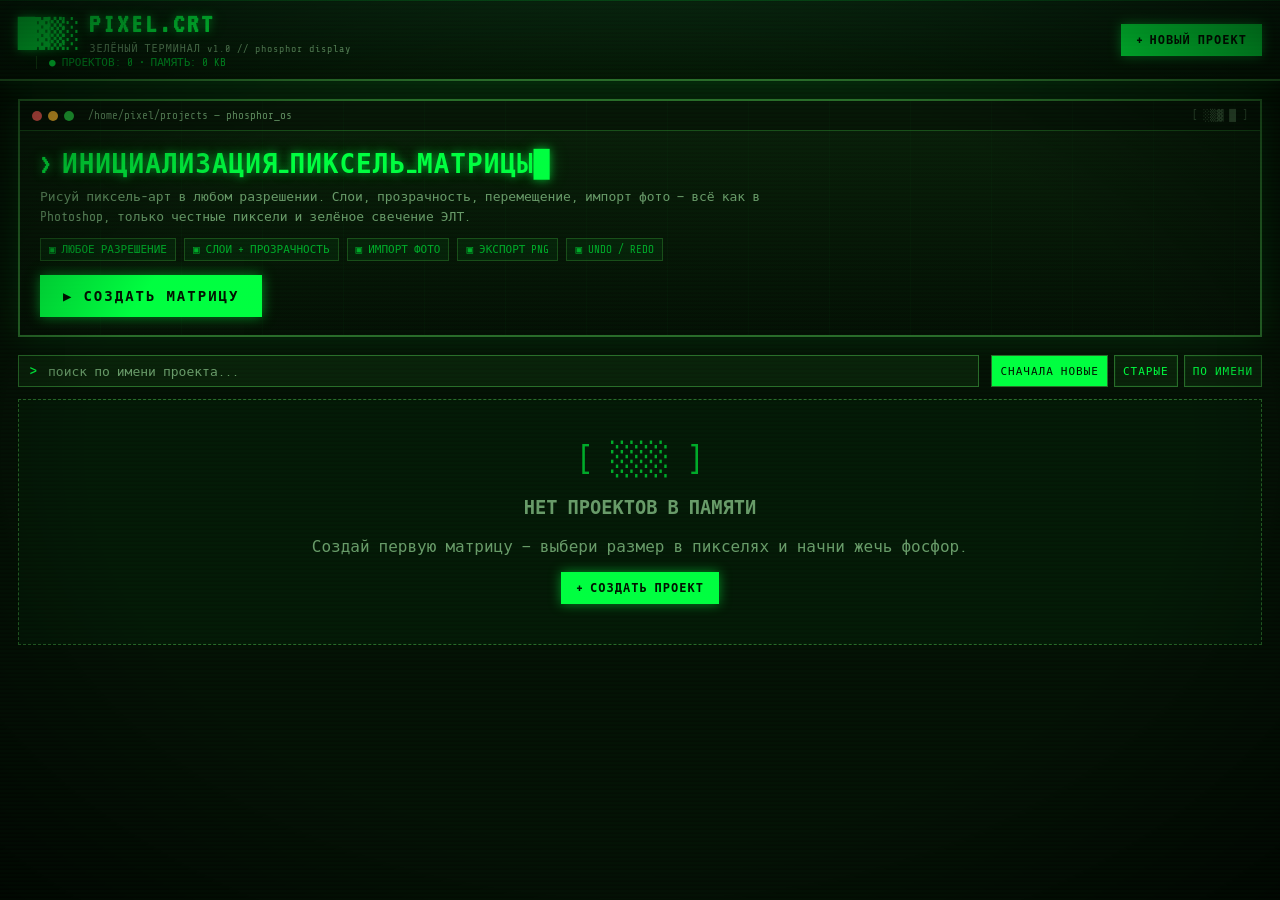
<file: index.html>
<!DOCTYPE html>
<html lang="ru">
<head>
<meta charset="UTF-8">
<meta name="viewport" content="width=device-width, initial-scale=1.0">
<title>PIXEL.CRT — Зелёный терминал пиксель-арта</title>
<link rel="preconnect" href="https://fonts.googleapis.com">
<link href="https://fonts.googleapis.com/css2?family=VT323&family=Share+Tech+Mono&family=JetBrains+Mono:wght@400;700&display=swap" rel="stylesheet">
<style>
:root{
  --bg:#050f05;
  --bg2:#0a1f0a;
  --bg3:#0f2f0f;
  --panel:#0b1e0b;
  --border:#1a4d1a;
  --border2:#2a6b2a;
  --green:#00ff41;
  --green2:#00cc33;
  --green-dim:#00aa2a;
  --green-glow:0 0 8px rgba(0,255,65,0.6), 0 0 20px rgba(0,255,65,0.2);
  --text:#b8ffb8;
  --text-dim:#6a9a6a;
  --accent:#39ff14;
  --danger:#ff4141;
}
*{box-sizing:border-box}
html,body{margin:0; height:100%; background:var(--bg); color:var(--text); font-family:'Share Tech Mono', monospace; overflow-x:hidden}
body::before{
  content:""; position:fixed; inset:0; pointer-events:none; z-index:9999;
  background: repeating-linear-gradient(0deg, rgba(0,255,65,0.03) 0 2px, transparent 2px 4px);
  opacity:0.5;
}
.scanlines{position:fixed; inset:0; pointer-events:none; z-index:9998; background:repeating-linear-gradient(0deg, rgba(0,0,0,0) 0 3px, rgba(0,255,65,0.04) 4px); opacity:0.35}
.flicker{position:fixed; inset:0; pointer-events:none; z-index:9997; background:rgba(0,255,65,0.02); animation:flicker 0.15s infinite alternate; opacity:0.1}
@keyframes flicker{0%{opacity:0.05}100%{opacity:0.12}}
.vignette{position:fixed; inset:0; pointer-events:none; z-index:9996; background: radial-gradient(ellipse at center, transparent 60%, rgba(0,0,0,0.7) 100%)}

/* header */
.header{
  position:sticky; top:0; z-index:100; display:flex; justify-content:space-between; align-items:center;
  padding:10px 18px; background:linear-gradient(180deg, #0a2610, #051405); border-bottom:2px solid var(--border2);
  box-shadow:0 2px 20px rgba(0,255,65,0.15), inset 0 1px 0 rgba(0,255,65,0.2);
}
.logo{display:flex; gap:12px; align-items:center}
.logo-icon{font-size:28px; color:var(--green); text-shadow:var(--green-glow); letter-spacing:-2px; animation:glow 2s infinite alternate}
@keyframes glow{from{text-shadow:0 0 6px var(--green)} to{text-shadow:0 0 14px var(--green), 0 0 30px var(--green)}}
.logo-text h1{margin:0; font-family:'VT323', monospace; font-size:28px; color:var(--green); text-shadow:var(--green-glow); letter-spacing:3px; line-height:1}
.logo-text span{font-size:10px; color:var(--text-dim); letter-spacing:1px}
.header-stats{font-size:11px; color:var(--green-dim); margin-left:18px; border-left:1px solid var(--border); padding-left:12px}
.blink{animation:blink 1s step-end infinite; color:var(--green)}
@keyframes blink{50%{opacity:0}}
.header-right{display:flex; gap:8px}

/* buttons */
.btn{
  font-family:'Share Tech Mono', monospace; font-size:12px; letter-spacing:1px; text-transform:uppercase;
  padding:8px 14px; border:1px solid var(--border2); background:var(--bg2); color:var(--green);
  cursor:pointer; transition:all 0.15s; box-shadow:inset 0 0 0 1px rgba(0,255,65,0.05);
}
.btn:hover{background:var(--bg3); border-color:var(--green); box-shadow:var(--green-glow); transform:translateY(-1px)}
.btn:active{transform:translateY(0)}
.btn-primary{background:var(--green); color:#001100; border-color:var(--green); font-weight:700; text-shadow:none; box-shadow:0 0 12px rgba(0,255,65,0.5)}
.btn-primary:hover{background:#00e63a; box-shadow:0 0 18px rgba(0,255,65,0.8)}
.btn-ghost{background:transparent; border-color:var(--border)}
.btn-small{padding:5px 8px; font-size:11px}
.btn-large{padding:12px 22px; font-size:14px; letter-spacing:2px}
.btn-block{width:100%; margin-top:6px}
.btn:disabled{opacity:0.4; cursor:not-allowed}
.icon-btn{
  width:28px; height:28px; display:grid; place-items:center; border:1px solid var(--border2);
  background:var(--bg2); color:var(--green); cursor:pointer; font-size:14px;
}
.icon-btn:hover{background:var(--green); color:#001100}
.icon-btn.danger:hover{background:var(--danger); border-color:var(--danger); color:white}
.badge{background:var(--green); color:#001100; font-size:10px; padding:1px 6px; margin-left:6px}

/* views */
.view{max-width:1320px; margin:0 auto; padding:18px}
.gallery-hero{margin-bottom:18px}
.hero-terminal{
  border:2px solid var(--border2); background:linear-gradient(180deg, #0a1e0a, #050f05);
  box-shadow:0 0 30px rgba(0,255,65,0.12), inset 0 1px 0 rgba(0,255,65,0.1);
  position:relative; overflow:hidden;
}
.hero-terminal::before{
  content:""; position:absolute; inset:0; background:repeating-linear-gradient(90deg, transparent 0 80px, rgba(0,255,65,0.02) 80px 81px); pointer-events:none;
}
.terminal-bar{display:flex; align-items:center; gap:6px; padding:8px 12px; background:#071407; border-bottom:1px solid var(--border); font-size:11px; color:var(--text-dim)}
.terminal-bar .dot{width:10px; height:10px; border-radius:50%; display:inline-block}
.dot.red{background:#ff5f57} .dot.yellow{background:#ffbd2e} .dot.green{background:#28c940}
.term-title{margin-left:8px; flex:1}
.term-ops{opacity:0.5}
.hero-content{padding:18px 20px}
.hero-content h2{margin:0 0 8px; font-family:'VT323', monospace; font-size:26px; color:var(--green); text-shadow:var(--green-glow); letter-spacing:1px}
.cursor{animation:blink 0.8s step-end infinite}
.hero-content p{margin:0 0 12px; color:var(--text-dim); font-size:13px; max-width:720px; line-height:1.5}
.hero-features{display:flex; flex-wrap:wrap; gap:8px; margin-bottom:14px}
.hero-features span{border:1px solid var(--border); padding:4px 8px; font-size:11px; background:rgba(0,255,65,0.05); color:var(--green-dim)}

.gallery-controls{display:flex; justify-content:space-between; gap:12px; margin-bottom:12px; flex-wrap:wrap}
.search-wrap{display:flex; align-items:center; gap:8px; flex:1; min-width:220px; border:1px solid var(--border2); background:var(--bg2); padding:6px 10px}
.search-wrap .prompt{color:var(--green)}
.search-wrap input{flex:1; background:transparent; border:none; outline:none; color:var(--text); font-family:inherit; font-size:13px}
.search-wrap input::placeholder{color:var(--text-dim)}
.sort-wrap{display:flex; gap:6px}
.sort-wrap .btn.active{background:var(--green); color:#001100}

/* grid */
.projects-grid{display:grid; grid-template-columns:repeat(auto-fill, minmax(240px, 1fr)); gap:14px}
.project-card{
  border:1px solid var(--border2); background:linear-gradient(180deg, #0c2412, #081a0b);
  padding:10px; position:relative; cursor:pointer; transition:all 0.2s; overflow:hidden;
}
.project-card:hover{border-color:var(--green); box-shadow:0 0 18px rgba(0,255,65,0.2); transform:translateY(-2px)}
.project-card::after{content:""; position:absolute; inset:0; background:repeating-linear-gradient(0deg, transparent 0 2px, rgba(0,255,65,0.03) 3px); pointer-events:none; opacity:0.4}
.card-preview{
  aspect-ratio:1; background:#000; border:1px solid var(--border); display:grid; place-items:center; overflow:hidden; position:relative;
}
.card-preview canvas{width:100%; height:100%; image-rendering:pixelated; image-rendering:crisp-edges}
.card-meta{padding:8px 0 0; display:flex; justify-content:space-between; align-items:start; gap:8px}
.card-title{font-family:'VT323', monospace; font-size:16px; color:var(--green); line-height:1; text-transform:uppercase}
.card-sub{font-size:10px; color:var(--text-dim)}
.card-actions{display:flex; gap:4px; margin-top:6px}
.card-actions .btn{padding:4px 6px; font-size:10px}
.empty-state{
  border:1px dashed var(--border2); padding:40px 20px; text-align:center; color:var(--text-dim); background:rgba(0,255,65,0.03); margin-top:12px;
}
.empty-icon{font-size:32px; color:var(--green-dim); margin-bottom:8px}
.empty-state.hidden{display:none}

/* editor layout */
.editor-layout{
  display:grid; grid-template-columns:70px 1fr 300px; gap:12px; min-height:calc(100vh - 70px);
}
@media(max-width:1000px){
  .editor-layout{grid-template-columns:60px 1fr; }
  .sidebar{grid-column:1 / -1}
}
@media(max-width:640px){
  .editor-layout{grid-template-columns:1fr}
  .toolbar{order:2}
  .canvas-area{order:1}
}

/* toolbar */
.toolbar{
  background:var(--panel); border:1px solid var(--border2); padding:8px; display:flex; flex-direction:column; gap:12px; height:fit-content; position:sticky; top:64px;
}
.tool-group{display:flex; flex-direction:column; gap:6px}
.group-label{font-size:9px; letter-spacing:1.5px; color:var(--text-dim); border-bottom:1px solid var(--border); padding-bottom:4px}
.tool-btn{
  display:flex; flex-direction:column; align-items:center; gap:2px; padding:8px 4px;
  background:var(--bg2); border:1px solid var(--border); color:var(--text-dim); cursor:pointer; font-family:inherit; font-size:11px;
}
.tool-btn span{font-size:18px; line-height:1}
.tool-btn small{font-size:8px; letter-spacing:0.5px}
.tool-btn:hover{border-color:var(--green-dim); color:var(--green)}
.tool-btn.active{background:var(--green); color:#001100; border-color:var(--green); box-shadow:0 0 10px rgba(0,255,65,0.5)}
.tool-btn.active small{color:#001100}
.brush-sizes{display:grid; grid-template-columns:1fr 1fr; gap:4px}
.brush-btn{aspect-ratio:1; border:1px solid var(--border); background:var(--bg2); color:var(--text-dim); cursor:pointer; font-family:inherit}
.brush-btn.active{background:var(--green); color:#001100; border-color:var(--green)}
.check{display:flex; align-items:center; gap:6px; font-size:11px; color:var(--text-dim); cursor:pointer}
.check input{accent-color:var(--green)}

/* canvas area */
.canvas-area{
  background:var(--panel); border:1px solid var(--border2); display:flex; flex-direction:column; min-height:500px;
}
.canvas-toolbar{
  display:flex; justify-content:space-between; align-items:center; padding:8px 10px; border-bottom:1px solid var(--border); background:#071407; flex-wrap:wrap; gap:8px;
}
.canvas-info{font-size:11px; color:var(--text-dim); display:flex; gap:8px; align-items:center}
.sep{opacity:0.3}
.canvas-actions{display:flex; gap:6px; align-items:center}
.viewport{
  flex:1; background:#020802; position:relative; overflow:auto; display:grid; place-items:center; padding:24px;
  background-image:
    radial-gradient(rgba(0,255,65,0.06) 1px, transparent 1px);
  background-size:22px 22px;
}
.canvas-stack{
  position:relative; box-shadow:0 0 0 1px var(--border2), 0 0 30px rgba(0,255,65,0.15), 0 12px 40px rgba(0,0,0,0.6);
  background:#000; line-height:0;
}
#checkerCanvas, #mainCanvas, #overlayCanvas{position:absolute; inset:0; width:100%; height:100%; image-rendering:pixelated; image-rendering:crisp-edges}
#checkerCanvas{z-index:0}
#mainCanvas{z-index:1}
#overlayCanvas{z-index:2; pointer-events:auto; cursor:crosshair}
.grid-overlay{position:absolute; inset:0; z-index:3; pointer-events:none; opacity:0.25}
.statusbar{display:flex; justify-content:space-between; gap:10px; padding:6px 10px; font-size:10px; color:var(--text-dim); border-top:1px solid var(--border); background:#071407}

/* sidebar */
.sidebar{display:flex; flex-direction:column; gap:12px}
.panel{background:var(--panel); border:1px solid var(--border2); padding:10px}
.panel-header{
  font-size:11px; letter-spacing:1.5px; color:var(--green); border-bottom:1px solid var(--border);
  padding-bottom:6px; margin-bottom:8px; display:flex; align-items:center; justify-content:space-between;
}
.panel-actions{display:flex; gap:4px}
.color-main{display:flex; gap:8px; align-items:center; margin-bottom:8px}
.color-preview{display:flex; align-items:center; gap:6px}
.color-swatch{width:32px; height:32px; border:2px solid var(--border2); background:var(--green); cursor:pointer; box-shadow:inset 0 0 0 1px rgba(0,0,0,0.3)}
.color-swatch.secondary{width:22px; height:22px; opacity:0.9}
.color-swatch.active{border-color:var(--green); box-shadow:0 0 8px rgba(0,255,65,0.6)}
.color-swap{cursor:pointer; color:var(--green-dim); font-size:14px; padding:0 2px}
.color-swap:hover{color:var(--green)}
#colorPicker{width:32px; height:32px; border:none; padding:0; background:transparent; cursor:pointer}
#colorHex{flex:1; background:var(--bg2); border:1px solid var(--border); color:var(--text); padding:6px 8px; font-family:inherit; font-size:12px}
.palette-grid{display:grid; grid-template-columns:repeat(8, 1fr); gap:4px; margin-bottom:8px}
.palette-cell{aspect-ratio:1; border:1px solid rgba(255,255,255,0.08); cursor:pointer; position:relative}
.palette-cell:hover{outline:2px solid var(--green); z-index:1}
.palette-cell.active{outline:2px solid var(--green); box-shadow:0 0 6px var(--green)}
.palette-actions{display:flex; gap:6px; margin-bottom:8px}
.opacity-row label{font-size:10px; color:var(--text-dim); display:flex; justify-content:space-between}
.opacity-row input[type=range]{width:100%; accent-color:var(--green)}

.layers-list{display:flex; flex-direction:column; gap:6px; max-height:320px; overflow:auto; scrollbar-width:thin; scrollbar-color:var(--border2) transparent}
.layer-item{
  display:grid; grid-template-columns:28px 1fr auto; gap:6px; align-items:center;
  padding:6px; border:1px solid var(--border); background:var(--bg2); cursor:pointer; position:relative;
}
.layer-item.active{border-color:var(--green); background:#0f2f0f; box-shadow:inset 0 0 0 1px rgba(0,255,65,0.2)}
.layer-item.dragging{opacity:0.5}
.layer-thumb{width:28px; height:28px; background:#000; border:1px solid var(--border); image-rendering:pixelated; overflow:hidden}
.layer-thumb canvas{width:100%; height:100%; image-rendering:pixelated}
.layer-meta{overflow:hidden}
.layer-name{font-size:11px; color:var(--text); white-space:nowrap; overflow:hidden; text-overflow:ellipsis}
.layer-name input{background:transparent; border:1px solid var(--green); color:var(--green); font:inherit; width:100%; padding:2px 4px}
.layer-sub{font-size:9px; color:var(--text-dim)}
.layer-controls-row{display:flex; gap:4px; align-items:center}
.icon-mini{width:22px; height:22px; display:grid; place-items:center; border:1px solid var(--border); background:transparent; color:var(--text-dim); cursor:pointer; font-size:11px}
.icon-mini:hover{border-color:var(--green); color:var(--green)}
.icon-mini.active{color:var(--green); border-color:var(--green); background:rgba(0,255,65,0.1)}
.opacity-mini{width:70px}
.opacity-mini input{width:100%; height:4px; accent-color:var(--green)}

.layer-move-row{display:grid; grid-template-columns:1fr 1fr; gap:4px; margin-top:8px}
.layer-import{margin-top:8px; border-top:1px solid var(--border); padding-top:8px}
.import-hint{font-size:10px; color:var(--text-dim); text-align:center; margin-top:4px}

.export-grid{display:flex; flex-direction:column; gap:8px}
.export-grid label{font-size:10px; color:var(--text-dim); letter-spacing:1px}
.bg-options{display:flex; gap:4px; flex-wrap:wrap}
.bg-btn{padding:4px 6px; font-size:10px; border:1px solid var(--border); background:var(--bg2); color:var(--text-dim); cursor:pointer; font-family:inherit}
.bg-btn.active{background:var(--green); color:#001100; border-color:var(--green)}
#exportBgColor{width:28px; height:28px; border:1px solid var(--border); padding:0}
#exportScale{width:100%; background:var(--bg2); border:1px solid var(--border); color:var(--text); padding:6px; font-family:inherit}
.split-2{display:grid; grid-template-columns:1fr 1fr; gap:6px}

.canvas-settings{display:flex; flex-direction:column; gap:8px}
.canvas-settings .row{display:grid; grid-template-columns:auto 1fr auto 1fr; gap:6px; align-items:center}
.canvas-settings input[type=number]{background:var(--bg2); border:1px solid var(--border); color:var(--text); padding:6px; font-family:inherit; width:100%}
.canvas-settings label{font-size:10px; color:var(--text-dim)}

/* modal */
.modal{position:fixed; inset:0; z-index:200; display:grid; place-items:center; padding:16px}
.modal-backdrop{position:absolute; inset:0; background:rgba(0,15,0,0.7); backdrop-filter:blur(4px)}
.modal-window{
  position:relative; width:min(520px, 100%); background:linear-gradient(180deg, #0f2f0f, #071607);
  border:2px solid var(--green); box-shadow:0 0 30px rgba(0,255,65,0.3), 0 20px 60px rgba(0,0,0,0.6);
}
.modal-window.small{width:min(420px, 100%)}
.modal-header{display:flex; justify-content:space-between; align-items:center; padding:12px 14px; border-bottom:1px solid var(--border); background:#0a1e0a}
.modal-header h3{margin:0; font-family:'VT323', monospace; font-size:18px; color:var(--green); letter-spacing:1px}
.modal-body{padding:14px}
.modal-body label{display:block; font-size:11px; letter-spacing:1px; color:var(--green-dim); margin:10px 0 6px}
.modal-body input[type=text], .modal-body input[type=number], .modal-body select{
  width:100%; background:#020802; border:1px solid var(--border2); color:var(--text); padding:8px 10px; font-family:inherit; font-size:13px;
}
.size-presets{display:grid; grid-template-columns:repeat(3, 1fr); gap:6px}
.preset-btn{
  padding:10px 6px; background:var(--bg2); border:1px solid var(--border); color:var(--text-dim); cursor:pointer; font-family:inherit; font-size:13px; text-align:center; line-height:1.1;
}
.preset-btn small{font-size:10px; opacity:0.7}
.preset-btn:hover{border-color:var(--green-dim); color:var(--green)}
.preset-btn.active{background:var(--green); color:#001100; border-color:var(--green); box-shadow:0 0 10px rgba(0,255,65,0.4)}
.size-inputs{display:flex; gap:10px; align-items:end}
.size-inputs>div{flex:1}
.size-inputs .x{padding-bottom:8px; color:var(--green-dim)}
.size-hint{font-size:11px; color:var(--text-dim); margin-top:6px; text-align:center}
.custom-size{border:1px solid var(--border); padding:8px; margin-top:8px; background:rgba(0,255,65,0.03)}
.modal-actions{display:flex; justify-content:flex-end; gap:8px; margin-top:14px}

/* size preview — наглядный размер */
.size-preview-wrap{
  border:1px solid var(--border2);
  background:linear-gradient(180deg, rgba(0,255,65,0.06), rgba(0,0,0,0.2));
  padding:10px;
  margin-top:10px;
}
.size-preview-header{
  font-size:11px; letter-spacing:1px; color:var(--green); display:flex; justify-content:space-between; align-items:center; margin-bottom:8px;
}
.size-preview-header span{font-family:'VT323', monospace; font-size:16px; color:var(--green); text-shadow:var(--green-glow)}
.preview-stage{
  height:172px; background:#020802; border:1px solid var(--border); display:grid; place-items:center; position:relative; overflow:hidden;
  background-image:
    linear-gradient(rgba(0,255,65,0.04) 1px, transparent 1px),
    linear-gradient(90deg, rgba(0,255,65,0.04) 1px, transparent 1px);
  background-size:12px 12px;
}
.preview-rect{
  position:relative; background:#001100; border:1.5px solid var(--green); box-shadow:0 0 12px rgba(0,255,65,0.45), inset 0 0 10px rgba(0,255,65,0.18);
  display:block; transition:width 0.18s ease, height 0.18s ease;
  overflow:hidden;
}
.preview-rect canvas{ display:block; width:100%; height:100%; image-rendering:pixelated; image-rendering:crisp-edges; }
.preview-label{
  position:absolute; font-size:9px; color:#001100; background:var(--green); border:1px solid var(--green); padding:1px 5px; font-weight:700; letter-spacing:0.5px; line-height:1; box-shadow:0 1px 6px rgba(0,0,0,0.5);
}
.preview-label.w-label{ top:-1px; left:50%; transform:translate(-50%, -50%); white-space:nowrap; }
.preview-label.h-label{ right:-1px; top:50%; transform:translate(50%, -50%) rotate(90deg); transform-origin:center; white-space:nowrap; }
.preview-dims-center{
  position:absolute; inset:0; display:grid; place-items:center; pointer-events:none;
}
.preview-dims-center span{
  font-family:'VT323', monospace; font-size:11px; color:rgba(0,255,65,0.9); background:rgba(0,17,0,0.85); border:1px solid rgba(0,255,65,0.3); padding:2px 6px; letter-spacing:1px;
}
.preview-stats{
  display:flex; flex-wrap:wrap; gap:6px; margin-top:8px;
}
.preview-stats span{
  font-size:10px; color:var(--text-dim); border:1px solid var(--border); background:var(--bg2); padding:3px 7px; flex:1; text-align:center; min-width:80px;
}
.preview-stats span b{ color:var(--green); font-weight:700; }
.preview-compare{
  margin-top:8px; display:flex; align-items:center; gap:6px; font-size:10px; color:var(--text-dim); flex-wrap:wrap;
}
.preview-compare-bar{
  flex:1; height:6px; background:var(--bg2); border:1px solid var(--border); position:relative; overflow:hidden; min-width:80px;
}
.preview-compare-fill{
  position:absolute; left:0; top:0; bottom:0; background:linear-gradient(90deg, var(--green-dim), var(--green)); box-shadow:0 0 6px var(--green); transition:width 0.2s ease;
}
.preview-compare-text{ font-size:10px; color:var(--text-dim); white-space:nowrap; }
.size-inputs input:focus{ border-color:var(--green); box-shadow:0 0 8px rgba(0,255,65,0.3); outline:none; }


/* toast */
#toast{position:fixed; bottom:18px; left:50%; transform:translateX(-50%); z-index:300; display:flex; flex-direction:column; gap:8px; pointer-events:none}
.toast{
  background:#0a1e0a; border:1px solid var(--green); color:var(--green); padding:10px 14px; font-size:12px; letter-spacing:0.5px;
  box-shadow:0 0 20px rgba(0,255,65,0.3); animation:slideUp 0.2s ease; min-width:260px; text-align:center;
}
@keyframes slideUp{from{transform:translateY(10px); opacity:0} to{transform:translateY(0); opacity:1}}

/* scrollbars */
::-webkit-scrollbar{width:8px; height:8px}
::-webkit-scrollbar-track{background:var(--bg)}
::-webkit-scrollbar-thumb{background:var(--border2); border:1px solid var(--bg)}
::-webkit-scrollbar-thumb:hover{background:var(--green-dim)}

/* draggable ghost */
.drag-ghost{opacity:0.3}

/* pixelated selection */
::selection{background:var(--green); color:#001100}

</style>
</head>
<body>
<div class="scanlines"></div>
<div class="flicker"></div>
<div class="vignette"></div>

<header class="header">
  <div class="header-left">
    <div class="logo">
      <div class="logo-icon">█▓▒░</div>
      <div class="logo-text">
        <h1>PIXEL.CRT</h1>
        <span>ЗЕЛЁНЫЙ ТЕРМИНАЛ v1.0 //  phosphor display</span>
      </div>
    </div>
    <div class="header-stats" id="headerStats">
      <span class="blink">●</span> СИСТЕМА ГОТОВА
    </div>
  </div>
  <div class="header-right">
    <button class="btn btn-ghost" id="btnGallery">◰ ПРОЕКТЫ</button>
    <button class="btn btn-primary" id="btnNewProject">+ НОВЫЙ ПРОЕКТ</button>
    <button class="btn btn-ghost" id="btnEditorBack" style="display:none">← НАЗАД</button>
  </div>
</header>

<!-- GALLERY VIEW -->
<main id="galleryView" class="view">
  <section class="gallery-hero">
    <div class="hero-terminal">
      <div class="terminal-bar">
        <span class="dot red"></span><span class="dot yellow"></span><span class="dot green"></span>
        <span class="term-title">/home/pixel/projects — phosphor_os</span>
        <span class="term-ops">[ ░▒▓ █ ]</span>
      </div>
      <div class="hero-content">
        <h2>> ИНИЦИАЛИЗАЦИЯ_ПИКСЕЛЬ_МАТРИЦЫ<span class="cursor">█</span></h2>
        <p>Рисуй пиксель-арт в любом разрешении. Слои, прозрачность, перемещение, импорт фото — всё как в Photoshop, только честные пиксели и зелёное свечение ЭЛТ.</p>
        <div class="hero-features">
          <span>▣ ЛЮБОЕ РАЗРЕШЕНИЕ</span>
          <span>▣ СЛОИ + ПРОЗРАЧНОСТЬ</span>
          <span>▣ ИМПОРТ ФОТО</span>
          <span>▣ ЭКСПОРТ PNG</span>
          <span>▣ UNDO / REDO</span>
        </div>
        <button class="btn btn-primary btn-large" id="btnHeroNew">▶ СОЗДАТЬ МАТРИЦУ</button>
      </div>
    </div>
  </section>

  <section class="gallery-controls">
    <div class="search-wrap">
      <span class="prompt">></span>
      <input id="searchInput" placeholder="поиск по имени проекта...">
    </div>
    <div class="sort-wrap">
      <button class="btn btn-small active" data-sort="new">СНАЧАЛА НОВЫЕ</button>
      <button class="btn btn-small" data-sort="old">СТАРЫЕ</button>
      <button class="btn btn-small" data-sort="name">ПО ИМЕНИ</button>
    </div>
  </section>

  <section id="projectsGrid" class="projects-grid"></section>
  <div id="emptyState" class="empty-state">
    <div class="empty-icon">[ ░░░ ]</div>
    <h3>НЕТ ПРОЕКТОВ В ПАМЯТИ</h3>
    <p>Создай первую матрицу — выбери размер в пикселях и начни жечь фосфор.</p>
    <button class="btn btn-primary" id="btnEmptyNew">+ СОЗДАТЬ ПРОЕКТ</button>
  </div>
</main>

<!-- EDITOR VIEW -->
<main id="editorView" class="view" style="display:none">
  <div class="editor-layout">
    <!-- LEFT TOOLBAR -->
    <aside class="toolbar">
      <div class="tool-group">
        <div class="group-label">ИНСТРУМЕНТ</div>
        <button class="tool-btn active" data-tool="pencil" title="Карандаш (B)"><span>✎</span><small>КАРАНДАШ</small></button>
        <button class="tool-btn" data-tool="eraser" title="Ластик (E)"><span>⌫</span><small>ЛАСТИК</small></button>
        <button class="tool-btn" data-tool="fill" title="Заливка (G)"><span>▦</span><small>ЗАЛИВКА</small></button>
        <button class="tool-btn" data-tool="picker" title="Пипетка (I)"><span>◉</span><small>ПИПЕТКА</small></button>
        <button class="tool-btn" data-tool="line" title="Линия (L)"><span>╱</span><small>ЛИНИЯ</small></button>
        <button class="tool-btn" data-tool="rect" title="Прямоугольник (R)"><span>▭</span><small>ПРЯМОУГ.</small></button>
        <button class="tool-btn" data-tool="circle" title="Эллипс (C)"><span>○</span><small>ЭЛЛИПС</small></button>
        <button class="tool-btn" data-tool="move" title="Перемещение слоя (V)"><span>✋</span><small>ДВИГАТЬ</small></button>
      </div>
      <div class="tool-group">
        <div class="group-label">КИСТЬ</div>
        <div class="brush-sizes">
          <button class="brush-btn active" data-size="1">1</button>
          <button class="brush-btn" data-size="2">2</button>
          <button class="brush-btn" data-size="3">3</button>
          <button class="brush-btn" data-size="4">4</button>
        </div>
        <label class="check"><input type="checkbox" id="perfectPixel"> <span>Идеальный пиксель</span></label>
      </div>
      <div class="tool-group">
        <div class="group-label">ДЕЙСТВИЯ</div>
        <button class="btn btn-ghost btn-block" id="btnUndo">↩ ОТМЕНИТЬ</button>
        <button class="btn btn-ghost btn-block" id="btnRedo">↪ ПОВТОРИТЬ</button>
        <button class="btn btn-ghost btn-block" id="btnClearLayer">⌧ ОЧИСТИТЬ СЛОЙ</button>
      </div>
    </aside>

    <!-- CENTER CANVAS -->
    <section class="canvas-area">
      <div class="canvas-toolbar">
        <div class="canvas-info">
          <span id="canvasSizeLabel">32 × 32</span>
          <span class="sep">|</span>
          <span id="coordsLabel">X: -- Y: --</span>
          <span class="sep">|</span>
          <span id="zoomLabel">1200%</span>
        </div>
        <div class="canvas-actions">
          <button class="btn btn-small" id="btnZoomOut">−</button>
          <button class="btn btn-small" id="btnZoomReset">100%</button>
          <button class="btn btn-small" id="btnZoomIn">+</button>
          <span class="sep"></span>
          <label class="check"><input type="checkbox" id="toggleGrid" checked><span>СЕТКА</span></label>
          <label class="check"><input type="checkbox" id="toggleChecker" checked><span>ШАХМАТЫ</span></label>
          <label class="check"><input type="checkbox" id="toggleOnion"><span>ЛУК</span></label>
        </div>
      </div>
      <div class="viewport" id="viewport">
        <div class="canvas-stack" id="canvasStack">
          <canvas id="checkerCanvas"></canvas>
          <canvas id="mainCanvas"></canvas>
          <canvas id="overlayCanvas"></canvas>
          <div class="grid-overlay" id="gridOverlay"></div>
        </div>
      </div>
      <div class="statusbar">
        <span id="statusTool">ИНСТРУМЕНТ: КАРАНДАШ</span>
        <span id="statusLayer">СЛОЙ: 1</span>
        <span id="statusColor">ЦВЕТ: #00FF41</span>
      </div>
    </section>

    <!-- RIGHT SIDEBAR -->
    <aside class="sidebar">
      <!-- Colors -->
      <div class="panel">
        <div class="panel-header">▣ ПАЛИТРА</div>
        <div class="color-main">
          <div class="color-preview">
            <div class="color-swatch active" id="primaryColorSwatch" title="Основной цвет"></div>
            <div class="color-swap" id="swapColors" title="Поменять местами (X)">⇅</div>
            <div class="color-swatch secondary" id="secondaryColorSwatch" title="Второй цвет"></div>
          </div>
          <input type="color" id="colorPicker" value="#00ff41">
          <input type="text" id="colorHex" value="#00FF41" maxlength="7">
        </div>
        <div class="palette-grid" id="paletteGrid"></div>
        <div class="palette-actions">
          <button class="btn btn-small" id="btnAddToPalette">+ В ПАЛИТРУ</button>
          <button class="btn btn-small" id="btnPickPalette">ЗАГРУЗИТЬ ПАЛИТРУ</button>
        </div>
        <div class="opacity-row">
          <label>НЕПРОЗРАЧНОСТЬ КИСТИ <span id="brushOpacityVal">100%</span></label>
          <input type="range" id="brushOpacity" min="0" max="100" value="100">
        </div>
      </div>

      <!-- Layers -->
      <div class="panel layers-panel">
        <div class="panel-header">▣ СЛОИ <span id="layersCount" class="badge">0</span>
          <div class="panel-actions">
            <button class="icon-btn" id="btnAddLayer" title="Новый слой">+</button>
            <button class="icon-btn" id="btnDupLayer" title="Дублировать">⧉</button>
            <button class="icon-btn" id="btnMergeDown" title="Объединить вниз">⤓</button>
            <button class="icon-btn danger" id="btnDeleteLayer" title="Удалить">×</button>
          </div>
        </div>
        <div class="layers-list" id="layersList"></div>
        <div class="layer-controls">
          <div class="layer-move-row">
            <button class="btn btn-small" id="btnMoveUp">▲ ВВЕРХ</button>
            <button class="btn btn-small" id="btnMoveDown">▼ ВНИЗ</button>
            <button class="btn btn-small" id="btnLayerUpPx">↑ СДВИГ</button>
            <button class="btn btn-small" id="btnLayerDownPx">↓</button>
            <button class="btn btn-small" id="btnLayerLeftPx">←</button>
            <button class="btn btn-small" id="btnLayerRightPx">→</button>
          </div>
          <div class="layer-import">
            <label class="btn btn-small btn-block" style="cursor:pointer; text-align:center">
              ⬆ ИМПОРТ ФОТО В СЛОЙ
              <input type="file" id="importImage" accept="image/*" style="display:none">
            </label>
            <div class="import-hint">перетащи картинку на холст</div>
          </div>
        </div>
      </div>

      <!-- Export -->
      <div class="panel">
        <div class="panel-header">▣ ЭКСПОРТ</div>
        <div class="export-grid">
          <label>ФОН ЭКСПОРТА</label>
          <div class="bg-options">
            <button class="bg-btn active" data-bg="transparent">ПРОЗРАЧНЫЙ</button>
            <button class="bg-btn" data-bg="#0a1f0a">ТЁМНЫЙ</button>
            <button class="bg-btn" data-bg="#001a00">ЧЁРНО-ЗЕЛ.</button>
            <button class="bg-btn" data-bg="#ffffff">БЕЛЫЙ</button>
            <input type="color" id="exportBgColor" value="#0a1f0a" title="Свой цвет">
          </div>
          <label>МАСШТАБ ЭКСПОРТА</label>
          <select id="exportScale">
            <option value="1">1× — как есть</option>
            <option value="2">2×</option>
            <option value="4" selected>4×</option>
            <option value="8">8×</option>
            <option value="16">16×</option>
          </select>
          <button class="btn btn-primary btn-block" id="btnExportPng">⬇ СКАЧАТЬ PNG</button>
          <button class="btn btn-ghost btn-block" id="btnExportPngBg">⬇ СКАЧАТЬ С ФОНОМ</button>
          <div class="split-2">
            <button class="btn btn-small btn-block" id="btnCopyPng">КОПИРОВАТЬ</button>
            <button class="btn btn-small btn-block" id="btnSaveProject">💾 СОХРАНИТЬ</button>
          </div>
        </div>
      </div>

      <!-- Canvas settings -->
      <div class="panel">
        <div class="panel-header">▣ ХОЛСТ</div>
        <div class="canvas-settings">
          <div class="row">
            <label>ШИРИНА</label><input type="number" id="canvasW" min="1" max="512" value="32">
            <label>ВЫСОТА</label><input type="number" id="canvasH" min="1" max="512" value="32">
          </div>
          <button class="btn btn-small btn-block" id="btnResizeCanvas">ПРИМЕНИТЬ РАЗМЕР</button>
          <label class="check"><input type="checkbox" id="mirrorX"> <span>ЗЕРКАЛО X</span></label>
          <label class="check"><input type="checkbox" id="mirrorY"> <span>ЗЕРКАЛО Y</span></label>
        </div>
      </div>
    </aside>
  </div>
</main>

<!-- NEW PROJECT MODAL -->
<div id="newProjectModal" class="modal" style="display:none">
  <div class="modal-backdrop"></div>
  <div class="modal-window">
    <div class="modal-header">
      <h3>◰ НОВАЯ МАТРИЦА</h3>
      <button class="icon-btn" id="closeModal">×</button>
    </div>
    <div class="modal-body">
      <label>НАЗВАНИЕ ПРОЕКТА</label>
      <input type="text" id="newProjectName" placeholder="например, ZELENO-GRID 07" value="PIXEL_01">

      <label>РАЗМЕР В ПИКСЕЛЯХ</label>
      <div class="size-presets">
        <button class="preset-btn" data-w="8" data-h="8">8×8<br><small>иконка</small></button>
        <button class="preset-btn" data-w="16" data-h="16">16×16<br><small>спрайт</small></button>
        <button class="preset-btn active" data-w="32" data-h="32">32×32<br><small>классика</small></button>
        <button class="preset-btn" data-w="64" data-h="64">64×64<br><small>арт</small></button>
        <button class="preset-btn" data-w="128" data-h="128">128×128<br><small>постер</small></button>
        <button class="preset-btn" data-w="64" data-h="32">64×32<br><small>широкий</small></button>
      </div>
      <div class="custom-size">
        <div class="size-inputs">
          <div><label>ШИРИНА</label><input type="number" id="newW" min="1" max="512" value="32"></div>
          <span class="x">×</span>
          <div><label>ВЫСОТА</label><input type="number" id="newH" min="1" max="512" value="32"></div>
        </div>
        <div class="size-hint"><span id="pixelCount">1024</span> пикселей • <span id="sizeHint">оптимально для спрайтов</span></div>
      </div>
      <!-- НАГЛЯДНОЕ ПРЕВЬЮ РАЗМЕРА -->
      <div class="size-preview-wrap">
        <div class="size-preview-header">ПРЕВЬЮ РАЗМЕРА <span id="previewDims">32 × 32</span></div>
        <div class="preview-stage" id="previewStage">
          <div class="preview-rect" id="previewRect">
            <canvas id="previewCanvas" width="32" height="32"></canvas>
            <span class="preview-label w-label" id="previewWLabel">32 px</span>
            <span class="preview-label h-label" id="previewHLabel">32 px</span>
            <div class="preview-dims-center"><span id="previewCenterLabel">32×32</span></div>
          </div>
        </div>
        <div class="preview-stats">
          <span id="previewPixels"><b>1 024</b> пикселей</span>
          <span id="previewRatio"><b>1:1</b> квадрат</span>
          <span id="previewSizeKB"><b>4 KB</b></span>
        </div>
        <div class="preview-compare">
          <span>Масштаб vs 32×32:</span>
          <div class="preview-compare-bar"><div class="preview-compare-fill" id="previewCompareFill" style="width:50%"></div></div>
          <span class="preview-compare-text" id="previewCompareText">как 32×32</span>
        </div>
      </div>

      <label>ФОН ХОЛСТА</label>
      <div class="bg-options">
        <button class="bg-btn active" data-bgmodal="transparent">ПРОЗРАЧНЫЙ</button>
        <button class="bg-btn" data-bgmodal="#0a1f0a">ТЁМНЫЙ</button>
        <button class="bg-btn" data-bgmodal="#001100">ЧЁРНЫЙ</button>
        <input type="color" id="newBgColor" value="#0a1f0a">
      </div>

      <div class="modal-actions">
        <button class="btn btn-ghost" id="cancelModal">ОТМЕНА</button>
        <button class="btn btn-primary" id="createProjectBtn">▶ СОЗДАТЬ — ENTER</button>
      </div>
    </div>
  </div>
</div>

<!-- IMPORT MODAL -->
<div id="importModal" class="modal" style="display:none">
  <div class="modal-backdrop"></div>
  <div class="modal-window small">
    <div class="modal-header"><h3>⬆ ИМПОРТ ИЗОБРАЖЕНИЯ</h3><button class="icon-btn" id="closeImportModal">×</button></div>
    <div class="modal-body">
      <div id="importPreviewWrap" style="background:#000; padding:8px; border:1px solid #00ff41; margin-bottom:10px; text-align:center">
        <img id="importPreview" style="max-width:100%; image-rendering:pixelated">
      </div>
      <label>РЕЖИМ</label>
      <select id="importMode">
        <option value="stretch">Растянуть на весь холст</option>
        <option value="fit">Вписать с сохранением пропорций</option>
        <option value="center">По центру без масштаба</option>
        <option value="pixelize">Пикселизовать (уменьшить цвета)</option>
      </select>
      <label class="check" style="margin-top:8px"><input type="checkbox" id="importAsNewLayer" checked> <span>Как новый слой</span></label>
      <div class="modal-actions">
        <button class="btn btn-ghost" id="cancelImport">ОТМЕНА</button>
        <button class="btn btn-primary" id="confirmImport">ИМПОРТИРОВАТЬ</button>
      </div>
    </div>
  </div>
</div>

<div id="toast"></div>

<script>
/* PIXEL.CRT — Green phosphor pixel art editor */
const STORAGE_KEY = 'pixelCRT_projects_v2';
const $ = s => document.querySelector(s);
const $$ = s => [...document.querySelectorAll(s)];

let projects = loadProjects();
let activeProject = null;
let activeLayerId = null;
let sortMode = 'new';
let searchQuery = '';

let state = {
  tool: 'pencil',
  brushSize: 1,
  brushOpacity: 100,
  colorPrimary: '#00ff41',
  colorSecondary: '#002200',
  zoom: 16, // pixel size
  isDrawing: false,
  startPos: null,
  lastPos: null,
  perfectPixel: false,
  mirrorX: false,
  mirrorY: false,
  exportBg: 'transparent',
  exportScale: 4,
  history: [], // global for undo? per layer
};

// PALETTE
const defaultPalette = [
  '#000000','#0a1f0a','#1a4d1a','#2a6b2a','#00ff41','#00cc33','#66ff66','#b8ffb8',
  '#ffffff','#c0c0c0','#7a7a7a','#3a3a3a','#ff0040','#ffaa00','#00aaff','#aa00ff',
  '#ffd700','#ff6b00','#ff00ff','#00ffff','#8b4513','#deb887','#4a4a4a','#002200',
  '#003300','#004400','#005500','#006600','#007700','#008800','#99ff99','#ccffcc',
];
let palette = [...defaultPalette];

// DOM refs
const galleryView = $('#galleryView');
const editorView = $('#editorView');
const projectsGrid = $('#projectsGrid');
const emptyState = $('#emptyState');
const canvasSizeLabel = $('#canvasSizeLabel');
const coordsLabel = $('#coordsLabel');
const zoomLabel = $('#zoomLabel');
const statusTool = $('#statusTool');
const statusLayer = $('#statusLayer');
const statusColor = $('#statusColor');
const viewport = $('#viewport');
const canvasStack = $('#canvasStack');
const mainCanvas = $('#mainCanvas');
const checkerCanvas = $('#checkerCanvas');
const overlayCanvas = $('#overlayCanvas');
const gridOverlay = $('#gridOverlay');
const layersList = $('#layersList');
const layersCount = $('#layersCount');
const paletteGrid = $('#paletteGrid');
const primarySwatch = $('#primaryColorSwatch');
const secondarySwatch = $('#secondaryColorSwatch');
const colorPicker = $('#colorPicker');
const colorHex = $('#colorHex');
const brushOpacity = $('#brushOpacity');
const brushOpacityVal = $('#brushOpacityVal');

// INIT
init();

function init(){
  bindEvents();
  renderPalette();
  updateColorUI();
  renderGallery();
  updateHeaderStats();
  // auto show gallery
  showGallery();
  // checker setup
  // keyboard
  window.addEventListener('keydown', onKeyDown);
}

function bindEvents(){
  // gallery buttons
  $('#btnGallery').onclick = showGallery;
  $('#btnNewProject').onclick = openNewModal;
  $('#btnEditorBack').onclick = showGallery;
  $('#btnHeroNew').onclick = openNewModal;
  $('#btnEmptyNew').onclick = openNewModal;

  // new project modal
  $('#closeModal').onclick = closeNewModal;
  $('#cancelModal').onclick = closeNewModal;
  $('#newProjectModal .modal-backdrop').onclick = closeNewModal;
  $('#createProjectBtn').onclick = createProject;
  // size presets
  $$('.preset-btn').forEach(b=>{
    b.onclick = ()=>{
      $$('.preset-btn').forEach(x=>x.classList.remove('active'));
      b.classList.add('active');
      $('#newW').value = b.dataset.w;
      $('#newH').value = b.dataset.h;
      updatePixelCount();
    };
  });
  $('#newW').addEventListener('input', ()=>{ $$('.preset-btn').forEach(x=>x.classList.remove('active')); updatePixelCount();});
  $('#newH').addEventListener('input', updatePixelCount);
  $$('[data-bgmodal]').forEach(b=> b.onclick = ()=>{
    $$('[data-bgmodal]').forEach(x=>x.classList.remove('active'));
    b.classList.add('active');
  });
  $('#searchInput').addEventListener('input', e=>{ searchQuery = e.target.value.toLowerCase(); renderGallery();});
  $$('[data-sort]').forEach(b=> b.onclick = ()=>{
    $$('[data-sort]').forEach(x=>x.classList.remove('active'));
    b.classList.add('active');
    sortMode = b.dataset.sort;
    renderGallery();
  });

  // toolbar tools
  $$('.tool-btn').forEach(btn=>{
    btn.onclick = ()=>{
      $$('.tool-btn').forEach(b=>b.classList.remove('active'));
      btn.classList.add('active');
      state.tool = btn.dataset.tool;
      statusTool.textContent = 'ИНСТРУМЕНТ: ' + btn.textContent.trim();
      updateCursor();
    };
  });
  $$('.brush-btn').forEach(b=>{
    b.onclick = ()=>{
      $$('.brush-btn').forEach(x=>x.classList.remove('active'));
      b.classList.add('active');
      state.brushSize = parseInt(b.dataset.size);
    };
  });
  $('#perfectPixel').onchange = e=> state.perfectPixel = e.target.checked;
  $('#mirrorX').onchange = e=> state.mirrorX = e.target.checked;
  $('#mirrorY').onchange = e=> state.mirrorY = e.target.checked;

  $('#btnUndo').onclick = undo;
  $('#btnRedo').onclick = redo;
  $('#btnClearLayer').onclick = clearActiveLayer;

  // canvas toolbar
  $('#btnZoomIn').onclick = ()=> setZoom(state.zoom + 2);
  $('#btnZoomOut').onclick = ()=> setZoom(state.zoom - 2);
  $('#btnZoomReset').onclick = ()=> setZoom(16);
  $('#toggleGrid').onchange = e=> gridOverlay.style.display = e.target.checked ? 'block' : 'none';
  $('#toggleChecker').onchange = e=> checkerCanvas.style.display = e.target.checked ? 'block' : 'none';
  $('#toggleOnion').onchange = () => composite();

  // colors
  colorPicker.oninput = e=>{
    state.colorPrimary = e.target.value;
    colorHex.value = e.target.value.toUpperCase();
    updateColorUI();
  };
  colorHex.oninput = e=>{
    let v = e.target.value;
    if(/^#[0-9A-Fa-f]{6}$/.test(v)){
      state.colorPrimary = v;
      colorPicker.value = v;
      updateColorUI();
    }
  };
  primarySwatch.onclick = ()=> colorPicker.click();
  secondarySwatch.onclick = ()=>{
    // swap?
    let tmp = state.colorPrimary;
    state.colorPrimary = state.colorSecondary;
    state.colorSecondary = tmp;
    colorPicker.value = state.colorPrimary;
    colorHex.value = state.colorPrimary.toUpperCase();
    updateColorUI();
  };
  $('#swapColors').onclick = ()=>{
    let tmp = state.colorPrimary;
    state.colorPrimary = state.colorSecondary;
    state.colorSecondary = tmp;
    colorPicker.value = state.colorPrimary;
    colorHex.value = state.colorPrimary.toUpperCase();
    updateColorUI();
  };
  brushOpacity.oninput = e=>{
    state.brushOpacity = parseInt(e.target.value);
    brushOpacityVal.textContent = state.brushOpacity + '%';
  };
  $('#btnAddToPalette').onclick = ()=>{
    if(!palette.includes(state.colorPrimary)){
      palette.unshift(state.colorPrimary);
      if(palette.length>64) palette.pop();
      renderPalette();
      toast('ЦВЕТ ДОБАВЛЕН В ПАЛИТРУ');
    }
  };
  $('#btnPickPalette').onclick = ()=>{
    // cycle some palettes
    const palettes = [
      defaultPalette,
      ['#000000','#1a1a2e','#16213e','#0f3460','#533483','#e94560','#ffffff','#00ff41'],
      ['#000000','#2b2d42','#8d99ae','#edf2f4','#ef233c','#d90429','#00ff99','#ffbe0b'],
      ['#0d1b2a','#1b263b','#415a77','#778da9','#e0e1dd','#00ff41','#00cc33','#99ff99'],
      ['#000000','#3a0ca3','#7209b7','#f72585','#4361ee','#4cc9f0','#ffd166','#00ff41'],
    ];
    let idx = Math.floor(Math.random()*palettes.length);
    palette = [...palettes[idx]];
    renderPalette();
    toast('ПАЛИТРА ЗАГРУЖЕНА');
  };

  // layers
  $('#btnAddLayer').onclick = addLayer;
  $('#btnDeleteLayer').onclick = deleteLayer;
  $('#btnDupLayer').onclick = duplicateLayer;
  $('#btnMergeDown').onclick = mergeDown;
  $('#btnMoveUp').onclick = ()=> moveLayer(1);
  $('#btnMoveDown').onclick = ()=> moveLayer(-1);
  $('#btnLayerUpPx').onclick = ()=> nudgeLayer(0,-1);
  $('#btnLayerDownPx').onclick = ()=> nudgeLayer(0,1);
  $('#btnLayerLeftPx').onclick = ()=> nudgeLayer(-1,0);
  $('#btnLayerRightPx').onclick = ()=> nudgeLayer(1,0);

  // import
  $('#importImage').onchange = handleImportFile;
  $('#closeImportModal').onclick = closeImportModal;
  $('#cancelImport').onclick = closeImportModal;
  $('#importModal .modal-backdrop').onclick = closeImportModal;
  $('#confirmImport').onclick = confirmImport;

  // drag & drop
  viewport.addEventListener('dragover', e=>{ e.preventDefault(); viewport.style.outline='2px dashed var(--green)';});
  viewport.addEventListener('dragleave', ()=> viewport.style.outline='');
  viewport.addEventListener('drop', e=>{
    e.preventDefault(); viewport.style.outline='';
    const file = e.dataTransfer.files[0];
    if(file && file.type.startsWith('image/')) prepareImport(file);
  });

  // canvas events
  overlayCanvas.addEventListener('pointerdown', onPointerDown);
  overlayCanvas.addEventListener('pointermove', onPointerMove);
  overlayCanvas.addEventListener('pointerup', onPointerUp);
  overlayCanvas.addEventListener('pointerleave', onPointerLeave);
  overlayCanvas.addEventListener('contextmenu', e=> e.preventDefault());

  // export
  $$('.bg-btn').forEach(b=>{
    if(b.dataset.bg){
      b.onclick = ()=>{
        $$('[data-bg]').forEach(x=>x.classList.remove('active'));
        b.classList.add('active');
        state.exportBg = b.dataset.bg;
        if(state.exportBg!=='transparent') $('#exportBgColor').value = state.exportBg;
      };
    }
  });
  $('#exportBgColor').oninput = e=>{
    state.exportBg = e.target.value;
    $$('[data-bg]').forEach(x=>x.classList.remove('active'));
  };
  $('#exportScale').onchange = e=> state.exportScale = parseInt(e.target.value);
  $('#btnExportPng').onclick = ()=> exportPNG(false);
  $('#btnExportPngBg').onclick = ()=> exportPNG(true);
  $('#btnCopyPng').onclick = copyPNG;
  $('#btnSaveProject').onclick = saveProjects;

  // resize
  $('#btnResizeCanvas').onclick = resizeCanvasFromInputs;
  // wheel zoom
  viewport.addEventListener('wheel', e=>{
    if(e.ctrlKey || e.metaKey){
      e.preventDefault();
      setZoom(state.zoom + (e.deltaY>0?-2:2));
    }
  }, {passive:false});

  // import modal preview etc.
}

function updatePixelCount(){
  const w = parseInt($('#newW').value)||0;
  const h = parseInt($('#newH').value)||0;
  $('#pixelCount').textContent = w*h;
  let hint = '';
  if(w*h <=256) hint='иконка / курсор';
  else if(w*h <=1024) hint='оптимально для спрайтов';
  else if(w*h <=4096) hint='детальный арт';
  else if(w*h <=16384) hint='постер / сцена';
  else hint='огромная матрица — тяжело для браузера';
  const hintEl = $('#sizeHint');
  if(hintEl) hintEl.textContent = hint;
  updateSizePreview();
}
function updateSizePreview(){
  const wEl = $('#newW'), hEl = $('#newH');
  if(!wEl || !hEl) return;
  const w = Math.max(1, Math.min(512, parseInt(wEl.value)||1));
  const h = Math.max(1, Math.min(512, parseInt(hEl.value)||1));
  const dims = $('#previewDims');
  const wLab = $('#previewWLabel');
  const hLab = $('#previewHLabel');
  const pixEl = $('#previewPixels');
  const ratioEl = $('#previewRatio');
  const sizeEl = $('#previewSizeKB');
  const fillEl = $('#previewCompareFill');
  const textEl = $('#previewCompareText');
  const centerEl = $('#previewCenterLabel');
  if(dims) dims.textContent = w + ' × ' + h;
  if(wLab) wLab.textContent = w + ' px';
  if(hLab) hLab.textContent = h + ' px';
  if(pixEl) pixEl.innerHTML = '<b>' + (w*h).toLocaleString('ru-RU') + '</b> пикселей';
  if(ratioEl){
    let t='';
    if(w===h) t='<b>1:1</b> квадрат';
    else if(w>h) t='<b>' + (w/h).toFixed(1) + ':1</b> альбом';
    else t='<b>1:' + (h/w).toFixed(1) + '</b> портрет';
    ratioEl.innerHTML = t;
  }
  if(sizeEl){
    const kb = Math.max(1, Math.round(w*h*4/1024));
    let s = kb >= 1024 ? (kb/1024).toFixed(1)+' MB' : kb + ' KB';
    sizeEl.innerHTML = '<b>' + s + '</b>';
  }
  // compare bar: how big vs 32×32 reference
  if(fillEl){
    const ref = 32*32;
    const cur = w*h;
    const pct = Math.min(100, Math.max(4, Math.round(cur / ref * 50)));
    // for visual: 32×32 = 50%, so smaller <50, larger >50
    // but clamp to show proportion
    let widthPct = Math.min(100, Math.max(2, (Math.log(cur+1)/Math.log(512*512))*100));
    // alternative linear for small sizes better: use ref
    // we use log scale for better visual
    fillEl.style.width = Math.round(widthPct) + '%';
  }
  if(textEl){
    const ref = 1024;
    if(w*h === ref) textEl.textContent = 'как 32×32';
    else if(w*h < ref) textEl.textContent = 'в ' + (ref/(w*h)).toFixed(1) + '× меньше 32×32';
    else textEl.textContent = 'в ' + (w*h/ref).toFixed(1) + '× больше 32×32';
  }
  if(centerEl) centerEl.textContent = w + '×' + h;
  const rect = $('#previewRect');
  const canvas = $('#previewCanvas');
  const stage = $('#previewStage');
  if(rect && canvas && stage){
    const maxW = Math.min(220, stage.clientWidth - 28);
    const maxH = 150;
    // scale to fit stage with padding, keep crisp
    const scale = Math.min(maxW / w, maxH / h, 12);
    const s = Math.max(1, Math.floor(scale));
    // use actual scale for rect size, but keep integer for crisp
    const pw = w * s;
    const ph = h * s;
    rect.style.width = pw + 'px';
    rect.style.height = ph + 'px';
    canvas.width = w;
    canvas.height = h;
    canvas.style.width = pw + 'px';
    canvas.style.height = ph + 'px';
    const ctx = canvas.getContext('2d');
    if(ctx){
      ctx.imageSmoothingEnabled = false;
      // bg
      ctx.fillStyle = '#020802';
      ctx.fillRect(0,0,w,h);
      // subtle checker for large canvases
      if(w*h > 256){
        ctx.fillStyle = 'rgba(0,255,65,0.04)';
        for(let y=0;y<h;y++) for(let x=0;x<w;x++) if((x+y)%2===0) ctx.fillRect(x,y,1,1);
      }
      // demo pattern: green phosphor example - border + cross + center
      ctx.fillStyle = '#00ff41';
      // border 1px
      ctx.fillRect(0,0,w,1);
      ctx.fillRect(0,h-1,w,1);
      ctx.fillRect(0,0,1,h);
      ctx.fillRect(w-1,0,1,h);
      // diagonals / guide
      for(let i=0;i<Math.min(w,h); i+=2){
        // make pattern visible only if not too tiny
        if(w>=8 && h>=8){
          ctx.fillRect(i,i,1,1);
          ctx.fillRect(w-1-i,i,1,1);
        }
      }
      if(w>10 && h>10){
        ctx.fillStyle = 'rgba(0,255,65,0.85)';
        const cx = Math.floor(w/2), cy = Math.floor(h/2);
        const r = Math.min(3, Math.floor(Math.min(w,h)/6));
        // small cross in center
        ctx.fillRect(cx, cy, 1, 1);
        if(r>=1){
          ctx.fillRect(cx-1,cy,1,1);
          ctx.fillRect(cx+1,cy,1,1);
          ctx.fillRect(cx,cy-1,1,1);
          ctx.fillRect(cx,cy+1,1,1);
        }
      }
      // show pixel grid dots if scale >=6 and size small
      if(s >= 6 && w<=64 && h<=64){
        ctx.fillStyle = 'rgba(0,255,65,0.12)';
        for(let y=0;y<h;y++) for(let x=0;x<w;x++){
          if(x%1===0 && y%1===0){
            // grid point already border, add faint interior grid by stroking every pixel? already checker
          }
        }
      }
    }
  }
  // update little bars for width/height visual ratio?
}

// PROJECTS
function loadProjects(){
  try{
    const raw = localStorage.getItem(STORAGE_KEY);
    if(!raw) return [];
    const arr = JSON.parse(raw);
    return Array.isArray(arr)?arr:[];
  }catch{ return [];}
}
function saveProjects(){
  // serialize activeProject layers to dataURL before save
  if(activeProject){
    // update layers canvases to data URLs in projects array
    const idx = projects.findIndex(p=>p.id===activeProject.id);
    if(idx>=0){
      projects[idx] = serializeProject(activeProject);
      // keep activeProject reference synced
      activeProject = deserializeProject(projects[idx]); // keep canvases alive? Actually need to keep canvases
      // but we just updated, we need to reassign canvases from activeProject to serialized then back?
      // Instead keep activeProject canvases and just update projects[idx] data
    }
  }
  // serialize all projects that may still have canvas objects
  const toSave = projects.map(p=>{
    if(p.layers && p.layers[0] && p.layers[0].canvas) return serializeProject(p);
    return p;
  });
  localStorage.setItem(STORAGE_KEY, JSON.stringify(toSave));
  toast('ПРОЕКТ СОХРАНЁН В ПАМЯТЬ');
  renderGallery();
}
function serializeProject(proj){
  return {
    id: proj.id,
    name: proj.name,
    width: proj.width,
    height: proj.height,
    bg: proj.bg,
    createdAt: proj.createdAt,
    updatedAt: Date.now(),
    layers: proj.layers.map(l=>({
      id:l.id, name:l.name, visible:l.visible, opacity:l.opacity, offsetX:l.offsetX||0, offsetY:l.offsetY||0,
      dataURL: l.canvas ? l.canvas.toDataURL() : l.dataURL
    }))
  };
}
function deserializeProject(raw){
  const proj = {
    id: raw.id, name: raw.name, width: raw.width, height: raw.height, bg: raw.bg,
    createdAt: raw.createdAt, updatedAt: raw.updatedAt,
    layers: []
  };
  raw.layers.forEach(ld=>{
    const c = document.createElement('canvas');
    c.width = proj.width; c.height = proj.height;
    const ctx = c.getContext('2d');
    ctx.imageSmoothingEnabled = false;
    if(ld.dataURL){
      const img = new Image();
      img.src = ld.dataURL;
      // sync draw if already loaded? Need to handle async, but for our use we can draw after load
      // Create promise-like: we will load synchronously via image decode
      // For now if image not loaded, ctx will be empty but we try to draw after load
      img.onload = ()=> { ctx.clearRect(0,0,c.width,c.height); ctx.drawImage(img,0,0); if(activeProject && activeProject.id===proj.id) composite(); renderLayers();};
      // also try immediate if cached
      if(img.complete) { ctx.drawImage(img,0,0); }
    }
    proj.layers.push({
      id: ld.id, name: ld.name, visible: ld.visible, opacity: ld.opacity, offsetX: ld.offsetX||0, offsetY: ld.offsetY||0,
      canvas: c, ctx: ctx, history: [], historyIndex: -1
    });
  });
  return proj;
}

function uid(){ return Math.random().toString(36).slice(2,9) + Date.now().toString(36).slice(-4); }

function openNewModal(){
  $('#newProjectModal').style.display='grid';
  $('#newProjectName').value = 'PIXEL_' + String(projects.length+1).padStart(2,'0');
  updatePixelCount();
  setTimeout(updateSizePreview, 30);
  setTimeout(()=> $('#newProjectName').focus(), 50);
}
function closeNewModal(){ $('#newProjectModal').style.display='none'; }
function createProject(){
  const name = $('#newProjectName').value.trim() || 'Безымянный';
  const w = Math.max(1, Math.min(512, parseInt($('#newW').value)||32));
  const h = Math.max(1, Math.min(512, parseInt($('#newH').value)||32));
  let bg = 'transparent';
  const activeBg = document.querySelector('[data-bgmodal].active');
  if(activeBg) bg = activeBg.dataset.bgmodal;
  const customBg = $('#newBgColor').value;
  if(bg==='transparent' && customBg) {} // keep transparent

  const proj = {
    id: uid(),
    name, width:w, height:h, bg: bg,
    createdAt: Date.now(), updatedAt: Date.now(),
    layers: []
  };
  // create first layer
  const layerCanvas = document.createElement('canvas');
  layerCanvas.width = w; layerCanvas.height = h;
  const ctx = layerCanvas.getContext('2d');
  ctx.imageSmoothingEnabled = false;
  // if bg not transparent, fill layer 0 with bg? Actually background handled as export bg, but we can create bg layer
  // For transparent, leave empty
  // For solid bg choice, fill first layer with that color
  if(bg!=='transparent'){
    ctx.fillStyle = bg;
    ctx.fillRect(0,0,w,h);
  }
  const layer = {
    id: uid(), name: 'Слой 1', visible:true, opacity:100, offsetX:0, offsetY:0,
    canvas: layerCanvas, ctx, history:[], historyIndex:-1
  };
  // push initial history
  pushHistory(layer);
  proj.layers.push(layer);

  projects.unshift(proj);
  saveProjectsImmediate();
  closeNewModal();
  openProject(proj.id);
  toast(`МАТРИЦА ${w}×${h} СОЗДАНА`);
}
function saveProjectsImmediate(){
  const toSave = projects.map(p=>{
    if(p.layers && p.layers[0] && p.layers[0].canvas) return serializeProject(p);
    return p;
  });
  localStorage.setItem(STORAGE_KEY, JSON.stringify(toSave));
  renderGallery();
}

function renderGallery(){
  let list = [...projects];
  if(searchQuery) list = list.filter(p=> p.name.toLowerCase().includes(searchQuery));
  if(sortMode==='new') list.sort((a,b)=> b.createdAt - a.createdAt);
  else if(sortMode==='old') list.sort((a,b)=> a.createdAt - b.createdAt);
  else if(sortMode==='name') list.sort((a,b)=> a.name.localeCompare(b.name));

  projectsGrid.innerHTML = '';
  if(list.length===0){
    emptyState.style.display='block';
    projectsGrid.style.display='none';
  } else {
    emptyState.style.display='none';
    projectsGrid.style.display='grid';
    list.forEach(proj=>{
      const card = document.createElement('div');
      card.className='project-card';
      card.innerHTML = `
        <div class="card-preview"><canvas width="${proj.width}" height="${proj.height}"></canvas></div>
        <div class="card-meta">
          <div>
            <div class="card-title">${escapeHtml(proj.name)}</div>
            <div class="card-sub">${proj.width} × ${proj.height} • ${proj.layers.length} слоёв • ${new Date(proj.createdAt).toLocaleDateString()}</div>
          </div>
        </div>
        <div class="card-actions">
          <button class="btn btn-primary btn-small open-btn">ОТКРЫТЬ</button>
          <button class="btn btn-small dup-btn">⧉</button>
          <button class="btn btn-small del-btn" style="color:var(--danger)">×</button>
        </div>
      `;
      const cv = card.querySelector('canvas');
      const ctx = cv.getContext('2d');
      ctx.imageSmoothingEnabled=false;
      // if layers have dataURL, draw composite thumbnail
      // proj may be serialized with dataURL, not canvas
      // we need to render thumbnail async
      renderThumbnail(proj, cv);

      card.querySelector('.open-btn').onclick = (e)=>{ e.stopPropagation(); openProject(proj.id); };
      card.querySelector('.dup-btn').onclick = (e)=>{ e.stopPropagation(); duplicateProject(proj.id); };
      card.querySelector('.del-btn').onclick = (e)=>{ e.stopPropagation(); deleteProject(proj.id); };
      card.onclick = ()=> openProject(proj.id);
      projectsGrid.appendChild(card);
    });
  }
  updateHeaderStats();
}
function renderThumbnail(proj, canvas){
  const ctx = canvas.getContext('2d');
  ctx.clearRect(0,0,canvas.width, canvas.height);
  // draw checker
  drawChecker(ctx, canvas.width, canvas.height, 4);
  // draw each layer
  let loaded = 0;
  const layers = proj.layers;
  if(!layers || layers.length===0) return;
  layers.forEach(ld=>{
    const img = new Image();
    img.onload = ()=>{
      ctx.globalAlpha = (ld.opacity??100)/100;
      if(ld.visible!==false) ctx.drawImage(img, ld.offsetX||0, ld.offsetY||0);
      ctx.globalAlpha=1;
      loaded++;
    };
    img.src = ld.dataURL || (ld.canvas? ld.canvas.toDataURL() : '');
  });
}
function drawChecker(ctx, w,h, size){
  ctx.fillStyle='#0a0a0a';
  ctx.fillRect(0,0,w,h);
  ctx.fillStyle='#141414';
  for(let y=0;y<h;y++) for(let x=0;x<w;x++) if((x+y)%2===0){
    // use size
  }
  // proper checker at pixel level
  for(let y=0;y<h;y++){
    for(let x=0;x<w;x++){
      if((x+y)%2===0){
        ctx.fillStyle='rgba(255,255,255,0.06)';
        ctx.fillRect(x,y,1,1);
      }
    }
  }
}
function escapeHtml(s){ return s.replace(/[&<>"']/g, c=>({ '&':'&amp;','<':'&lt;','>':'&gt;','"':'&quot;',"'":'&#39;'}[c])); }
function updateHeaderStats(){
  $('#headerStats').innerHTML = `<span class="blink">●</span> ПРОЕКТОВ: ${projects.length} • ПАМЯТЬ: ${Math.round(JSON.stringify(projects).length/1024)} KB`;
}

function duplicateProject(id){
  const orig = projects.find(p=>p.id===id);
  if(!orig) return;
  const raw = serializeProject(orig.layers? orig : deserializeProject(orig));
  // need to handle both serialized and live
  let des;
  if(orig.layers && orig.layers[0] && orig.layers[0].canvas){
    // live
    des = serializeProject(orig);
  } else des = orig;
  const copy = JSON.parse(JSON.stringify(des));
  copy.id = uid();
  copy.name = orig.name + ' копия';
  copy.createdAt = Date.now();
  copy.layers.forEach(l=> l.id = uid());
  projects.unshift(copy);
  saveProjectsImmediate();
  toast('ПРОЕКТ ДУБЛИРОВАН');
}
function deleteProject(id){
  if(!confirm('Удалить проект? Действие необратимо.')) return;
  projects = projects.filter(p=>p.id!==id);
  if(activeProject && activeProject.id===id) showGallery();
  saveProjectsImmediate();
  toast('ПРОЕКТ УДАЛЁН');
}

function showGallery(){
  galleryView.style.display='block';
  editorView.style.display='none';
  $('#btnGallery').style.display='none';
  $('#btnNewProject').style.display='inline-block';
  $('#btnEditorBack').style.display='none';
  renderGallery();
}
function openProject(id){
  const raw = projects.find(p=>p.id===id);
  if(!raw) return;
  let proj;
  if(raw.layers && raw.layers[0] && raw.layers[0].canvas){
    proj = raw;
  } else {
    proj = deserializeProject(raw);
    // replace in array with live version
    const idx = projects.findIndex(p=>p.id===id);
    projects[idx] = proj;
  }
  activeProject = proj;
  activeLayerId = proj.layers[proj.layers.length-1]?.id || null;
  galleryView.style.display='none';
  editorView.style.display='block';
  $('#btnGallery').style.display='inline-block';
  $('#btnNewProject').style.display='none';
  $('#btnEditorBack').style.display='inline-block';
  // update canvas inputs
  $('#canvasW').value = proj.width;
  $('#canvasH').value = proj.height;
  canvasSizeLabel.textContent = `${proj.width} × ${proj.height}`;
  // ensure each layer has history
  proj.layers.forEach(l=>{
    if(!l.history) l.history=[];
    if(l.history.length===0) pushHistory(l);
  });
  setupCanvases();
  renderLayers();
  composite();
  setZoom( Math.max(4, Math.min(32, Math.floor(400 / Math.max(proj.width, proj.height)) * 4 )) );
  toast(`ОТКРЫТ: ${proj.name} — ${proj.width}×${proj.height}`);
}

// CANVAS SETUP
function setupCanvases(){
  const w = activeProject.width, h = activeProject.height;
  [mainCanvas, checkerCanvas, overlayCanvas].forEach(c=>{
    c.width = w; c.height = h;
    c.style.width = (w * state.zoom) + 'px';
    c.style.height = (h * state.zoom) + 'px';
  });
  canvasStack.style.width = (w * state.zoom) + 'px';
  canvasStack.style.height = (h * state.zoom) + 'px';
  // checker
  const cctx = checkerCanvas.getContext('2d');
  cctx.imageSmoothingEnabled=false;
  drawCheckerFull(cctx,w,h);
  // main
  const mctx = mainCanvas.getContext('2d');
  mctx.imageSmoothingEnabled=false;
  // overlay
  const octx = overlayCanvas.getContext('2d');
  octx.imageSmoothingEnabled=false;
  // grid
  updateGrid();
}
function drawCheckerFull(ctx,w,h){
  const size = 1;
  // dark bg
  ctx.fillStyle='#050505';
  ctx.fillRect(0,0,w,h);
  for(let y=0;y<h;y++){
    for(let x=0;x<w;x++){
      if((x+y)%2===0){
        ctx.fillStyle='#0f0f0f';
        ctx.fillRect(x,y,1,1);
      } else {
        ctx.fillStyle='#0a0a0a';
        ctx.fillRect(x,y,1,1);
      }
    }
  }
}
function updateGrid(){
  gridOverlay.innerHTML='';
  if(!activeProject) return;
  const w = activeProject.width, h = activeProject.height, z = state.zoom;
  gridOverlay.style.width = (w*z)+'px';
  gridOverlay.style.height = (h*z)+'px';
  // create grid lines via CSS using box-shadow or canvas? Use div with background
  gridOverlay.style.backgroundImage = `
    linear-gradient(to right, rgba(0,255,65,0.12) 1px, transparent 1px),
    linear-gradient(to bottom, rgba(0,255,65,0.12) 1px, transparent 1px)
  `;
  gridOverlay.style.backgroundSize = `${z}px ${z}px`;
}
function setZoom(z){
  state.zoom = Math.max(2, Math.min(48, z));
  zoomLabel.textContent = (state.zoom*100/8).toFixed(0)+'%'; // 8px = 100%? Let's just show zoom
  // Actually show like 200%, let's compute: base 1px = 6.25% ? Simpler show pixel size
  zoomLabel.textContent = state.zoom + '×';
  if(!activeProject) return;
  [mainCanvas, checkerCanvas, overlayCanvas].forEach(c=>{
    c.style.width = (activeProject.width * state.zoom) + 'px';
    c.style.height = (activeProject.height * state.zoom) + 'px';
  });
  canvasStack.style.width = (activeProject.width * state.zoom) + 'px';
  canvasStack.style.height = (activeProject.height * state.zoom) + 'px';
  gridOverlay.style.width = (activeProject.width * state.zoom) + 'px';
  gridOverlay.style.height = (activeProject.height * state.zoom) + 'px';
  updateGrid();
}
function updateCursor(){
  const map = {
    pencil:'crosshair', eraser:'cell', fill:'pointer', picker:'copy', line:'crosshair', rect:'crosshair', circle:'crosshair', move:'move'
  };
  overlayCanvas.style.cursor = map[state.tool] || 'crosshair';
}

// LAYERS UI
function renderLayers(){
  if(!activeProject) return;
  layersList.innerHTML='';
  // render top to bottom (reverse)
  const reversed = [...activeProject.layers].slice().reverse();
  reversed.forEach((layer, idx)=>{
    const actualIndex = activeProject.layers.length -1 - idx;
    const div = document.createElement('div');
    div.className='layer-item' + (layer.id===activeLayerId ? ' active':'');
    div.draggable = true;
    div.dataset.id = layer.id;
    div.innerHTML = `
      <div class="layer-thumb"><canvas width="${activeProject.width}" height="${activeProject.height}"></canvas></div>
      <div class="layer-meta">
        <div class="layer-name">${escapeHtml(layer.name)}</div>
        <div class="layer-sub">${layer.offsetX||0},${layer.offsetY||0} • ${layer.opacity}%</div>
      </div>
      <div class="layer-controls-row">
        <button class="icon-mini vis-btn ${layer.visible?'active':''}" title="Видимость">${layer.visible?'◉':'◎'}</button>
        <button class="icon-mini lock-btn" title="Прозрачность">◐</button>
      </div>
    `;
    // thumb draw
    const tcanvas = div.querySelector('canvas');
    const tctx = tcanvas.getContext('2d');
    tctx.imageSmoothingEnabled=false;
    // draw checker + layer
    drawCheckerFull(tctx, activeProject.width, activeProject.height);
    tctx.drawImage(layer.canvas, layer.offsetX||0, layer.offsetY||0);

    // events
    div.onclick = (e)=>{
      if(e.target.closest('.vis-btn')) return;
      setActiveLayer(layer.id);
    };
    div.ondblclick = ()=>{
      const nameEl = div.querySelector('.layer-name');
      const inp = document.createElement('input');
      inp.value = layer.name;
      nameEl.innerHTML='';
      nameEl.appendChild(inp);
      inp.focus();
      inp.onblur = ()=>{
        layer.name = inp.value.trim()||layer.name;
        renderLayers();
        saveProjectsImmediate();
      };
      inp.onkeydown = e=>{ if(e.key==='Enter') inp.blur(); };
    };
    // visibility
    div.querySelector('.vis-btn').onclick = (e)=>{
      e.stopPropagation();
      layer.visible = !layer.visible;
      renderLayers(); composite();
      saveProjectsImmediate();
    };
    // opacity quick
    div.querySelector('.lock-btn').onclick = (e)=>{
      e.stopPropagation();
      const v = prompt('Прозрачность слоя 0-100', layer.opacity);
      if(v!==null){
        let n = Math.max(0, Math.min(100, parseInt(v)||0));
        layer.opacity = n;
        renderLayers(); composite();
        saveProjectsImmediate();
      }
    };

    // drag reorder
    div.addEventListener('dragstart', e=>{
      e.dataTransfer.effectAllowed='move';
      div.classList.add('dragging');
      e.dataTransfer.setData('text/plain', layer.id);
    });
    div.addEventListener('dragend', ()=> div.classList.remove('dragging'));
    div.addEventListener('dragover', e=>{
      e.preventDefault();
      div.style.outline='1px solid var(--green)';
    });
    div.addEventListener('dragleave', ()=> div.style.outline='');
    div.addEventListener('drop', e=>{
      e.preventDefault(); div.style.outline='';
      const draggedId = e.dataTransfer.getData('text/plain');
      if(draggedId===layer.id) return;
      const fromIdx = activeProject.layers.findIndex(l=>l.id===draggedId);
      const toIdx = activeProject.layers.findIndex(l=>l.id===layer.id);
      if(fromIdx<0||toIdx<0) return;
      const [dragged] = activeProject.layers.splice(fromIdx,1);
      activeProject.layers.splice(toIdx,0,dragged);
      renderLayers(); composite(); saveProjectsImmediate();
    });

    // opacity slider on hover? Add small range
    const opacityRow = document.createElement('div');
    opacityRow.style.cssText='grid-column:1 / -1; display:flex; gap:6px; align-items:center; margin-top:2px';
    opacityRow.innerHTML = `<input type="range" min="0" max="100" value="${layer.opacity}" style="flex:1; accent-color:var(--green); height:4px"><span style="font-size:9px; color:var(--text-dim)">${layer.opacity}%</span>`;
    const range = opacityRow.querySelector('input');
    range.oninput = e=>{
      layer.opacity = parseInt(e.target.value);
      opacityRow.querySelector('span').textContent = layer.opacity+'%';
      div.querySelector('.layer-sub').textContent = `${layer.offsetX||0},${layer.offsetY||0} • ${layer.opacity}%`;
      composite();
    };
    range.onchange = ()=> saveProjectsImmediate();
    div.appendChild(opacityRow);

    // active styling
    layersList.appendChild(div);
  });
  layersCount.textContent = activeProject.layers.length;
  statusLayer.textContent = `СЛОЙ: ${activeProject.layers.findIndex(l=>l.id===activeLayerId)+1} / ${activeProject.layers.length}`;
}
function setActiveLayer(id){
  activeLayerId = id;
  renderLayers();
  const layer = activeProject.layers.find(l=>l.id===id);
  if(layer) statusLayer.textContent = `СЛОЙ: ${activeProject.layers.indexOf(layer)+1} — ${layer.name}`;
}
function getActiveLayer(){
  return activeProject?.layers.find(l=>l.id===activeLayerId);
}
function addLayer(){
  if(!activeProject) return;
  const c = document.createElement('canvas');
  c.width = activeProject.width; c.height = activeProject.height;
  const ctx = c.getContext('2d'); ctx.imageSmoothingEnabled=false;
  const layer = { id:uid(), name:`Слой ${activeProject.layers.length+1}`, visible:true, opacity:100, offsetX:0, offsetY:0, canvas:c, ctx, history:[], historyIndex:-1 };
  pushHistory(layer);
  activeProject.layers.push(layer);
  activeLayerId = layer.id;
  renderLayers(); composite(); saveProjectsImmediate();
  toast('СЛОЙ СОЗДАН');
}
function deleteLayer(){
  if(!activeProject) return;
  if(activeProject.layers.length<=1){ toast('НЕЛЬЗЯ УДАЛИТЬ ПОСЛЕДНИЙ СЛОЙ'); return; }
  const idx = activeProject.layers.findIndex(l=>l.id===activeLayerId);
  if(idx<0) return;
  if(!confirm(`Удалить "${activeProject.layers[idx].name}"?`)) return;
  activeProject.layers.splice(idx,1);
  activeLayerId = activeProject.layers[Math.max(0, idx-1)].id;
  renderLayers(); composite(); saveProjectsImmediate();
  toast('СЛОЙ УДАЛЁН');
}
function duplicateLayer(){
  const layer = getActiveLayer();
  if(!layer) return;
  const c = document.createElement('canvas');
  c.width = activeProject.width; c.height = activeProject.height;
  const ctx = c.getContext('2d'); ctx.imageSmoothingEnabled=false;
  ctx.drawImage(layer.canvas,0,0);
  const nl = { id:uid(), name: layer.name+' копия', visible:true, opacity:layer.opacity, offsetX:layer.offsetX, offsetY:layer.offsetY, canvas:c, ctx, history:[], historyIndex:-1 };
  pushHistory(nl);
  const idx = activeProject.layers.indexOf(layer);
  activeProject.layers.splice(idx+1,0,nl);
  activeLayerId = nl.id;
  renderLayers(); composite(); saveProjectsImmediate();
  toast('СЛОЙ ДУБЛИРОВАН');
}
function mergeDown(){
  const idx = activeProject.layers.findIndex(l=>l.id===activeLayerId);
  if(idx<=0){ toast('НИЖЕ НЕТ СЛОЯ ДЛЯ СЛИЯНИЯ'); return; }
  const top = activeProject.layers[idx];
  const bottom = activeProject.layers[idx-1];
  pushHistory(bottom);
  bottom.ctx.globalAlpha = (top.opacity/100);
  bottom.ctx.drawImage(top.canvas, top.offsetX||0, top.offsetY||0);
  bottom.ctx.globalAlpha=1;
  // remove top
  activeProject.layers.splice(idx,1);
  activeLayerId = bottom.id;
  renderLayers(); composite(); saveProjectsImmediate();
  toast('СЛОИ ОБЪЕДИНЕНЫ');
}
function moveLayer(dir){
  const idx = activeProject.layers.findIndex(l=>l.id===activeLayerId);
  if(idx<0) return;
  const newIdx = idx + dir;
  if(newIdx<0 || newIdx>=activeProject.layers.length) return;
  const tmp = activeProject.layers[idx];
  activeProject.layers[idx]=activeProject.layers[newIdx];
  activeProject.layers[newIdx]=tmp;
  renderLayers(); composite(); saveProjectsImmediate();
}
function nudgeLayer(dx,dy){
  const layer = getActiveLayer();
  if(!layer) return;
  layer.offsetX = (layer.offsetX||0)+dx;
  layer.offsetY = (layer.offsetY||0)+dy;
  composite(); renderLayers(); saveProjectsImmediate();
}

// HISTORY
function pushHistory(layer){
  // save imageData as dataURL to keep small
  const data = layer.canvas.toDataURL();
  // trim future
  if(layer.historyIndex < layer.history.length-1) layer.history = layer.history.slice(0, layer.historyIndex+1);
  layer.history.push(data);
  layer.historyIndex = layer.history.length-1;
  if(layer.history.length>30) { layer.history.shift(); layer.historyIndex--; }
}
function undo(){
  const layer = getActiveLayer();
  if(!layer || layer.historyIndex<=0){ toast('НЕЧЕГО ОТМЕНЯТЬ'); return; }
  layer.historyIndex--;
  restoreHistory(layer);
}
function redo(){
  const layer = getActiveLayer();
  if(!layer || layer.historyIndex>=layer.history.length-1){ toast('НЕЧЕГО ПОВТОРЯТЬ'); return; }
  layer.historyIndex++;
  restoreHistory(layer);
}
function restoreHistory(layer){
  const dataURL = layer.history[layer.historyIndex];
  const img = new Image();
  img.onload = ()=>{
    layer.ctx.clearRect(0,0,layer.canvas.width, layer.canvas.height);
    layer.ctx.drawImage(img,0,0);
    composite(); renderLayers();
  };
  img.src = dataURL;
}
function clearActiveLayer(){
  const layer = getActiveLayer();
  if(!layer) return;
  if(!confirm('Очистить слой?')) return;
  pushHistory(layer);
  layer.ctx.clearRect(0,0,layer.canvas.width, layer.canvas.height);
  composite(); renderLayers(); saveProjectsImmediate();
}

// PALETTE
function renderPalette(){
  paletteGrid.innerHTML='';
  palette.forEach(col=>{
    const cell = document.createElement('div');
    cell.className='palette-cell';
    cell.style.background = col;
    if(col.toLowerCase()===state.colorPrimary.toLowerCase()) cell.classList.add('active');
    cell.title = col;
    cell.onclick = ()=>{
      state.colorPrimary = col;
      colorPicker.value = col;
      colorHex.value = col.toUpperCase();
      updateColorUI();
      renderPalette();
    };
    cell.oncontextmenu = e=>{
      e.preventDefault();
      state.colorSecondary = col;
      updateColorUI();
    };
    paletteGrid.appendChild(cell);
  });
}
function updateColorUI(){
  primarySwatch.style.background = state.colorPrimary;
  secondarySwatch.style.background = state.colorSecondary;
  statusColor.textContent = `ЦВЕТ: ${state.colorPrimary.toUpperCase()}`;
  colorPicker.value = state.colorPrimary;
  colorHex.value = state.colorPrimary.toUpperCase();
}

// DRAWING
function getPos(e){
  const rect = overlayCanvas.getBoundingClientRect();
  const scaleX = overlayCanvas.width / rect.width;
  const scaleY = overlayCanvas.height / rect.height;
  const x = Math.floor((e.clientX - rect.left) * scaleX);
  const y = Math.floor((e.clientY - rect.top) * scaleY);
  return {x,y};
}
function onPointerDown(e){
  if(!activeProject) return;
  overlayCanvas.setPointerCapture(e.pointerId);
  state.isDrawing = true;
  const pos = getPos(e);
  state.startPos = {...pos};
  state.lastPos = {...pos};

  const layer = getActiveLayer();
  if(!layer) return;

  if(state.tool==='picker'){
    pickColor(pos);
    state.isDrawing=false;
    return;
  }
  if(state.tool==='fill'){
    pushHistory(layer);
    floodFill(layer, pos.x, pos.y, state.colorPrimary);
    composite(); renderLayers(); saveProjectsImmediate();
    state.isDrawing=false;
    return;
  }
  if(state.tool==='move'){
    // start drag offset
    state.moveStart = {x:pos.x, y:pos.y, ox:layer.offsetX||0, oy:layer.offsetY||0};
    return;
  }
  // for pencil/eraser/line/rect/circle push history
  pushHistory(layer);
  if(state.tool==='pencil' || state.tool==='eraser'){
    drawBrush(layer, pos, pos);
  }
  // for shape tools, will draw preview on overlay
  e.preventDefault();
}
function onPointerMove(e){
  if(!activeProject) return;
  const pos = getPos(e);
  coordsLabel.textContent = `X: ${pos.x} Y: ${pos.y}`;
  const layer = getActiveLayer();
  if(!layer) return;

  if(state.tool==='move' && state.isDrawing){
    const dx = pos.x - state.moveStart.x;
    const dy = pos.y - state.moveStart.y;
    layer.offsetX = state.moveStart.ox + dx;
    layer.offsetY = state.moveStart.oy + dy;
    composite(); renderLayers();
    return;
  }

  if(!state.isDrawing) {
    // preview cursor?
    if(state.tool==='pencil' || state.tool==='eraser'){
      // show brush preview on overlay
      drawOverlayPreview(pos);
    }
    return;
  }

  if(state.tool==='pencil' || state.tool==='eraser'){
    drawBrush(layer, state.lastPos, pos);
    state.lastPos = {...pos};
  } else if(['line','rect','circle'].includes(state.tool)){
    drawOverlayPreviewShape(state.startPos, pos);
  }
}
function onPointerUp(e){
  if(!state.isDrawing) return;
  state.isDrawing=false;
  const pos = getPos(e);
  const layer = getActiveLayer();
  if(!layer) return;

  if(['line','rect','circle'].includes(state.tool)){
    // commit shape
    clearOverlay();
    drawShape(layer, state.startPos, pos, state.tool);
    composite(); renderLayers(); saveProjectsImmediate();
  } else if(state.tool==='pencil' || state.tool==='eraser'){
    composite(); renderLayers(); saveProjectsImmediate();
  } else if(state.tool==='move'){
    composite(); renderLayers(); saveProjectsImmediate();
  }
  state.startPos=null;
  state.lastPos=null;
}
function onPointerLeave(){
  coordsLabel.textContent = `X: -- Y: --`;
  if(!state.isDrawing) clearOverlay();
}

function drawOverlayPreview(pos){
  const octx = overlayCanvas.getContext('2d');
  clearOverlay();
  octx.fillStyle = state.tool==='eraser' ? 'rgba(255,0,0,0.3)' : hexToRgba(state.colorPrimary, 0.4);
  const s = state.brushSize;
  const half = Math.floor(s/2);
  octx.fillRect(pos.x - half, pos.y - half, s, s);
}
function drawOverlayPreviewShape(a,b){
  const octx = overlayCanvas.getContext('2d');
  clearOverlay();
  octx.strokeStyle = hexToRgba(state.colorPrimary, 0.9);
  octx.fillStyle = hexToRgba(state.colorPrimary, 0.3);
  octx.lineWidth = 1;
  if(state.tool==='line'){
    octx.beginPath(); octx.moveTo(a.x+0.5, a.y+0.5); octx.lineTo(b.x+0.5, b.y+0.5); octx.stroke();
  } else if(state.tool==='rect'){
    const x=Math.min(a.x,b.x), y=Math.min(a.y,b.y), w=Math.abs(b.x-a.x)+1, h=Math.abs(b.y-a.y)+1;
    octx.strokeRect(x+0.5,y+0.5,w-1,h-1);
  } else if(state.tool==='circle'){
    const cx=(a.x+b.x)/2, cy=(a.y+b.y)/2, rx=Math.abs(b.x-a.x)/2, ry=Math.abs(b.y-a.y)/2;
    octx.beginPath(); octx.ellipse(cx+0.5, cy+0.5, rx, ry, 0,0,Math.PI*2); octx.stroke();
  }
}
function clearOverlay(){
  const octx = overlayCanvas.getContext('2d');
  octx.clearRect(0,0,overlayCanvas.width, overlayCanvas.height);
}

function drawBrush(layer, from, to){
  const ctx = layer.ctx;
  ctx.imageSmoothingEnabled=false;
  const isEraser = state.tool==='eraser';
  const size = state.brushSize;
  const half = Math.floor(size/2);
  const alpha = state.brushOpacity/100;

  // if eraser, use destination-out
  // For pixel perfect, draw line via Bresenham
  const points = bresenham(from.x, from.y, to.x, to.y);
  ctx.globalAlpha = alpha;
  if(isEraser){
    ctx.globalCompositeOperation='destination-out';
    ctx.fillStyle='rgba(0,0,0,1)';
  } else {
    ctx.globalCompositeOperation='source-over';
    ctx.fillStyle=state.colorPrimary;
  }

  // To handle opacity per pixel, globalAlpha works
  points.forEach(p=>{
    // brush size
    for(let dy=0; dy<size; dy++){
      for(let dx=0; dx<size; dx++){
        const x = p.x - half + dx;
        const y = p.y - half + dy;
        if(x<0||y<0||x>=layer.canvas.width||y>=layer.canvas.height) continue;
        // perfect pixel: skip if needed? Simplified ignore
        ctx.fillRect(x,y,1,1);
        if(state.mirrorX){
          const mx = layer.canvas.width -1 - x;
          ctx.fillRect(mx,y,1,1);
        }
        if(state.mirrorY){
          const my = layer.canvas.height -1 - y;
          ctx.fillRect(x,my,1,1);
        }
        if(state.mirrorX && state.mirrorY){
          const mx = layer.canvas.width -1 - x;
          const my = layer.canvas.height -1 - y;
          ctx.fillRect(mx,my,1,1);
        }
      }
    }
  });
  ctx.globalAlpha=1;
  ctx.globalCompositeOperation='source-over';
  composite();
}
function bresenham(x0,y0,x1,y1){
  const pts=[];
  let dx=Math.abs(x1-x0), dy=Math.abs(y1-y0), sx=x0<x1?1:-1, sy=y0<y1?1:-1, err=dx-dy;
  while(true){
    pts.push({x:x0,y:y0});
    if(x0===x1 && y0===y1) break;
    let e2=err*2;
    if(e2>-dy){ err-=dy; x0+=sx; }
    if(e2<dx){ err+=dx; y0+=sy; }
  }
  return pts;
}
function drawShape(layer, a,b, type){
  const ctx = layer.ctx;
  ctx.imageSmoothingEnabled=false;
  ctx.fillStyle = state.colorPrimary;
  ctx.strokeStyle = state.colorPrimary;
  ctx.globalAlpha = state.brushOpacity/100;
  if(type==='line'){
    // thick line via brush points
    drawBrush(layer, a,b);
    ctx.globalAlpha=1;
    return;
  } else if(type==='rect'){
    const x=Math.min(a.x,b.x), y=Math.min(a.y,b.y), w=Math.abs(b.x-a.x)+1, h=Math.abs(b.y-a.y)+1;
    // filled rect with brush opacity? Do outline if holding shift? For now filled with border 1px
    // Use fillRect for pixel rect
    // If brushSize >1, use stroke?
    // Simple: filled rect with 1px border inside
    ctx.fillRect(x,y,w,1);
    ctx.fillRect(x,y+h-1,w,1);
    ctx.fillRect(x,y,1,h);
    ctx.fillRect(x+w-1,y,1,h);
    // if wants fill, user can use fill tool; rect is outline
  } else if(type==='circle'){
    const cx=(a.x+b.x)/2, cy=(a.y+b.y)/2, rx=Math.abs(b.x-a.x)/2, ry=Math.abs(b.y-a.y)/2;
    // pixel circle via midpoint - approximate with ellipse stroke
    // Use manual pixel ellipse
    const steps= Math.max( Math.abs(b.x-a.x), Math.abs(b.y-a.y))*2;
    for(let i=0;i<steps;i++){
      const ang = (i/steps)*Math.PI*2;
      const x = Math.round(cx + Math.cos(ang)*rx);
      const y = Math.round(cy + Math.sin(ang)*ry);
      ctx.fillRect(x,y,1,1);
    }
  }
  ctx.globalAlpha=1;
  composite();
}
function floodFill(layer, sx,sy, fillColor){
  const w = layer.canvas.width, h = layer.canvas.height;
  if(sx<0||sy<0||sx>=w||sy>=h) return;
  const ctx = layer.ctx;
  const imgData = ctx.getImageData(0,0,w,h);
  const data = imgData.data;
  const stack = [[sx,sy]];
  const startIdx = (sy*w+sx)*4;
  const sr=data[startIdx], sg=data[startIdx+1], sb=data[startIdx+2], sa=data[startIdx+3];
  const fillRgba = hexToRgbaArr(fillColor);
  const fillA = Math.round((state.brushOpacity/100)*255);
  // if same color, no op
  if(sr===fillRgba[0] && sg===fillRgba[1] && sb===fillRgba[2] && sa===fillA) return;
  // tolerance? perfect
  const visited = new Uint8Array(w*h);
  while(stack.length){
    const [x,y]=stack.pop();
    if(x<0||y<0||x>=w||y>=h) continue;
    const idx = y*w+x;
    if(visited[idx]) continue;
    visited[idx]=1;
    const i=idx*4;
    if(data[i]!==sr || data[i+1]!==sg || data[i+2]!==sb || data[i+3]!==sa) continue;
    data[i]=fillRgba[0]; data[i+1]=fillRgba[1]; data[i+2]=fillRgba[2]; data[i+3]=fillA;
    stack.push([x+1,y],[x-1,y],[x,y+1],[x,y-1]);
  }
  ctx.putImageData(imgData,0,0);
  // mirror fill? ignore
}
function hexToRgba(hex, a){
  const r=parseInt(hex.slice(1,3),16), g=parseInt(hex.slice(3,5),16), b=parseInt(hex.slice(5,7),16);
  return `rgba(${r},${g},${b},${a})`;
}
function hexToRgbaArr(hex){
  return [parseInt(hex.slice(1,3),16), parseInt(hex.slice(3,5),16), parseInt(hex.slice(5,7),16), 255];
}
function pickColor(pos){
  // composite visible? For picker we need actual pixel under cursor from composite or active layer?
  // Use active layer's pixel first, fallback to composite
  const layer = getActiveLayer();
  if(!layer) return;
  // get from composite: create temp composite canvas
  const w=activeProject.width, h=activeProject.height;
  const tmp = document.createElement('canvas');
  tmp.width=w; tmp.height=h;
  const tctx=tmp.getContext('2d');
  activeProject.layers.forEach(l=>{
    if(!l.visible) return;
    tctx.globalAlpha = l.opacity/100;
    tctx.drawImage(l.canvas, l.offsetX||0, l.offsetY||0);
  });
  const d = tctx.getImageData(pos.x,pos.y,1,1).data;
  if(d[3]===0){ toast('ПРОЗРАЧНЫЙ ПИКСЕЛЬ'); return;}
  const hex = '#' + [d[0],d[1],d[2]].map(v=>v.toString(16).padStart(2,'0')).join('');
  state.colorPrimary = hex;
  colorPicker.value = hex;
  colorHex.value = hex.toUpperCase();
  updateColorUI(); renderPalette();
  toast(`ЦВЕТ ПИПЕТКОЙ: ${hex.toUpperCase()}`);
}

// COMPOSITE
function composite(){
  if(!activeProject) return;
  const mctx = mainCanvas.getContext('2d');
  mctx.imageSmoothingEnabled=false;
  mctx.clearRect(0,0,mainCanvas.width, mainCanvas.height);
  // draw each visible layer
  activeProject.layers.forEach(l=>{
    if(!l.visible) return;
    mctx.globalAlpha = l.opacity/100;
    mctx.drawImage(l.canvas, l.offsetX||0, l.offsetY||0);
  });
  mctx.globalAlpha=1;

  // onion skin? If enabled, show previous layer ghost
  if($('#toggleOnion').checked){
    // simple: draw previous layer with low alpha underneath?
  }
}

// EXPORT
function exportPNG(withBg){
  if(!activeProject) return;
  const scale = state.exportScale;
  const w = activeProject.width * scale;
  const h = activeProject.height * scale;
  const out = document.createElement('canvas');
  out.width=w; out.height=h;
  const octx = out.getContext('2d');
  octx.imageSmoothingEnabled=false;
  // bg
  let bg = state.exportBg;
  if(withBg && bg==='transparent') bg = '#0a1f0a';
  if(!withBg) bg='transparent';
  // if bg is transparent, leave, else fill
  if(bg!=='transparent'){
    octx.fillStyle=bg;
    octx.fillRect(0,0,w,h);
  }
  // draw layers scaled
  activeProject.layers.forEach(l=>{
    if(!l.visible) return;
    octx.globalAlpha = l.opacity/100;
    // need to draw layer canvas scaled + offset*scale
    octx.drawImage(l.canvas, (l.offsetX||0)*scale, (l.offsetY||0)*scale, activeProject.width*scale, activeProject.height*scale);
  });
  octx.globalAlpha=1;

  const a = document.createElement('a');
  const suffix = withBg ? '_with_bg' : '';
  a.download = `${activeProject.name.replace(/\s+/g,'_')}_${activeProject.width}x${activeProject.height}${suffix}.png`;
  a.href = out.toDataURL('image/png');
  a.click();
  toast(`СКАЧАНО PNG ${w}×${h} ${bg==='transparent'?'БЕЗ ФОНА':'С ФОНОМ'}`);
}
async function copyPNG(){
  if(!activeProject) return;
  const scale = state.exportScale;
  const w = activeProject.width * scale, h = activeProject.height * scale;
  const out = document.createElement('canvas');
  out.width=w; out.height=h;
  const octx=out.getContext('2d');
  octx.imageSmoothingEnabled=false;
  if(state.exportBg!=='transparent'){
    octx.fillStyle=state.exportBg; octx.fillRect(0,0,w,h);
  }
  activeProject.layers.forEach(l=>{
    if(!l.visible) return;
    octx.globalAlpha=l.opacity/100;
    octx.drawImage(l.canvas, (l.offsetX||0)*scale, (l.offsetY||0)*scale, activeProject.width*scale, activeProject.height*scale);
  });
  out.toBlob(async blob=>{
    try{
      await navigator.clipboard.write([new ClipboardItem({'image/png': blob})]);
      toast('СКОПИРОВАНО В БУФЕР');
    }catch{
      toast('НЕ УДАЛОСЬ СКОПИРОВАТЬ — СКАЧАЙ ФАЙЛОМ');
    }
  });
}

// IMPORT
let pendingImportFile = null;
let pendingImportURL = null;
function handleImportFile(e){
  const file = e.target.files[0];
  if(!file) return;
  prepareImport(file);
  e.target.value='';
}
function prepareImport(file){
  pendingImportFile = file;
  const url = URL.createObjectURL(file);
  pendingImportURL = url;
  $('#importPreview').src = url;
  $('#importModal').style.display='grid';
}
function closeImportModal(){
  $('#importModal').style.display='none';
  if(pendingImportURL) URL.revokeObjectURL(pendingImportURL);
  pendingImportFile=null; pendingImportURL=null;
}
function confirmImport(){
  if(!pendingImportFile || !activeProject) return;
  const mode = $('#importMode').value;
  const asNew = $('#importAsNewLayer').checked;
  const img = new Image();
  img.onload = ()=>{
    let targetLayer;
    if(asNew){
      const c = document.createElement('canvas');
      c.width=activeProject.width; c.height=activeProject.height;
      const ctx=c.getContext('2d'); ctx.imageSmoothingEnabled=false;
      // draw according to mode
      if(mode==='stretch'){
        ctx.drawImage(img,0,0,activeProject.width, activeProject.height);
      } else if(mode==='fit'){
        const scale = Math.min(activeProject.width/img.width, activeProject.height/img.height);
        const w=img.width*scale, h=img.height*scale;
        const x=(activeProject.width-w)/2, y=(activeProject.height-h)/2;
        ctx.drawImage(img,x,y,w,h);
      } else if(mode==='center'){
        const x=(activeProject.width-img.width)/2, y=(activeProject.height-img.height)/2;
        ctx.drawImage(img,x,y);
      } else if(mode==='pixelize'){
        // pixelize: draw to small then scale up with no smoothing, also reduce colors
        // draw stretched but with imageSmoothing false it's already pixelated
        ctx.imageSmoothingEnabled=false;
        ctx.drawImage(img,0,0,activeProject.width, activeProject.height);
        // optional posterize: reduce colors to 16
        // we could quantize
      }
      const layer = {id:uid(), name:'Импорт '+pendingImportFile.name.slice(0,12), visible:true, opacity:100, offsetX:0, offsetY:0, canvas:c, ctx, history:[], historyIndex:-1};
      pushHistory(layer);
      activeProject.layers.push(layer);
      activeLayerId=layer.id;
    } else {
      const layer = getActiveLayer();
      if(!layer) return;
      pushHistory(layer);
      // draw onto active layer
      if(mode==='stretch') layer.ctx.drawImage(img,0,0,activeProject.width, activeProject.height);
      else if(mode==='fit'){
        const scale = Math.min(activeProject.width/img.width, activeProject.height/img.height);
        const w=img.width*scale, h=img.height*scale;
        const x=(activeProject.width-w)/2, y=(activeProject.height-h)/2;
        layer.ctx.drawImage(img,x,y,w,h);
      } else if(mode==='center'){
        const x=(activeProject.width-img.width)/2, y=(activeProject.height-img.height)/2;
        layer.ctx.drawImage(img,x,y);
      } else if(mode==='pixelize'){
        layer.ctx.drawImage(img,0,0,activeProject.width, activeProject.height);
      }
    }
    composite(); renderLayers(); saveProjectsImmediate();
    closeImportModal();
    toast('ИЗОБРАЖЕНИЕ ИМПОРТИРОВАНО');
  };
  img.src = pendingImportURL;
}

// RESIZE
function resizeCanvasFromInputs(){
  const w = Math.max(1, Math.min(512, parseInt($('#canvasW').value)||activeProject.width));
  const h = Math.max(1, Math.min(512, parseInt($('#canvasH').value)||activeProject.height));
  if(w===activeProject.width && h===activeProject.height) return;
  if(!confirm(`Изменить размер холста на ${w}×${h}? Пиксели обрежутся/расширятся.`)) return;
  // resize each layer canvas
  activeProject.layers.forEach(l=>{
    pushHistory(l);
    const nc = document.createElement('canvas');
    nc.width=w; nc.height=h;
    const nctx=nc.getContext('2d'); nctx.imageSmoothingEnabled=false;
    // draw old onto new at 0,0
    nctx.drawImage(l.canvas,0,0);
    l.canvas=nc; l.ctx=nctx;
  });
  activeProject.width=w; activeProject.height=h;
  canvasSizeLabel.textContent=`${w} × ${h}`;
  setupCanvases(); renderLayers(); composite(); saveProjectsImmediate();
  toast(`ХОЛСТ ИЗМЕНЁН: ${w}×${h}`);
}

// KEYBOARD
function onKeyDown(e){
  if($('#newProjectModal').style.display!=='none' || $('#importModal').style.display!=='none'){
    if(e.key==='Escape'){ closeNewModal(); closeImportModal(); }
    if(e.key==='Enter' && $('#newProjectModal').style.display!=='none'){ createProject(); }
    return;
  }
  if(!activeProject || galleryView.style.display!=='none') return;
  const mod = e.ctrlKey || e.metaKey;
  if(mod && e.key.toLowerCase()==='z'){ e.preventDefault(); if(e.shiftKey) redo(); else undo(); }
  else if(mod && e.key.toLowerCase()==='y'){ e.preventDefault(); redo(); }
  else if(mod && e.key.toLowerCase()==='s'){ e.preventDefault(); saveProjects(); }
  else if(e.key==='b' || e.key==='B' || e.key==='и'){ setTool('pencil'); }
  else if(e.key==='e' || e.key==='у'){ setTool('eraser'); }
  else if(e.key==='g' || e.key==='п'){ setTool('fill'); }
  else if(e.key==='i' || e.key==='ш'){ setTool('picker'); }
  else if(e.key==='v' || e.key==='м'){ setTool('move'); }
  else if(e.key==='x' || e.key==='ч'){ // swap colors
    let tmp=state.colorPrimary; state.colorPrimary=state.colorSecondary; state.colorSecondary=tmp;
    colorPicker.value=state.colorPrimary; colorHex.value=state.colorPrimary.toUpperCase(); updateColorUI();
  } else if(e.key==='['){ setBrushSize(state.brushSize-1); }
  else if(e.key===']'){ setBrushSize(state.brushSize+1); }
  else if(e.key==='ArrowUp' || e.key==='ArrowDown' || e.key==='ArrowLeft' || e.key==='ArrowRight'){
    e.preventDefault();
    const step = e.shiftKey? 10:1;
    const map = {ArrowUp:[0,-step], ArrowDown:[0,step], ArrowLeft:[-step,0], ArrowRight:[step,0]};
    const [dx,dy]=map[e.key];
    nudgeLayer(dx,dy);
  } else if(e.key==='Delete' || e.key==='Backspace'){
    if(e.target.tagName!=='INPUT') clearActiveLayer();
  }
}
function setTool(t){
  state.tool=t;
  $$('.tool-btn').forEach(b=> b.classList.toggle('active', b.dataset.tool===t));
  statusTool.textContent='ИНСТРУМЕНТ: '+t.toUpperCase();
  updateCursor();
}
function setBrushSize(s){
  state.brushSize = Math.max(1, Math.min(4, s));
  $$('.brush-btn').forEach(b=> b.classList.toggle('active', parseInt(b.dataset.size)===state.brushSize));
}

// TOAST
function toast(msg){
  const t=document.createElement('div');
  t.className='toast'; t.textContent='> '+msg;
  $('#toast').appendChild(t);
  setTimeout(()=>{ t.style.opacity='0'; t.style.transform='translateY(6px)'; setTimeout(()=> t.remove(),300); },2200);
}

// INIT DEMO PROJECTS IF EMPTY
if(projects.length===0){
  // create demo empty? Leave emptyState
}


</script>
</body>
</html>
</file>
